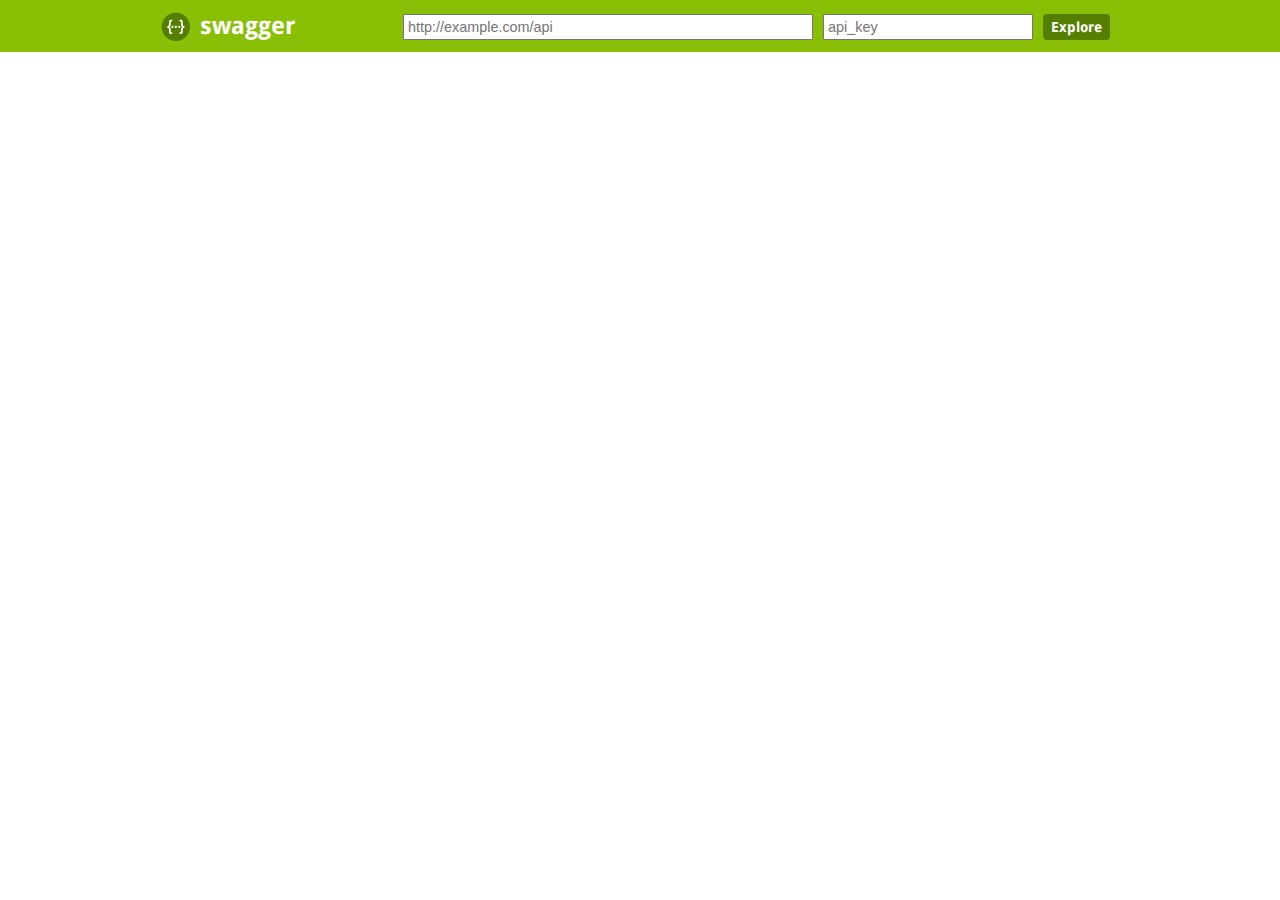
<file: taotao-modules/user-pojo/src/main/resources/swagger/index.html>
<!DOCTYPE html>
<html>
<head>
  <meta charset="UTF-8">
  <title>Swagger UI</title>
  <link rel="icon" type="image/png" href="images/favicon-32x32.png" sizes="32x32" />
  <link rel="icon" type="image/png" href="images/favicon-16x16.png" sizes="16x16" />
  <link href='css/typography.css' media='screen' rel='stylesheet' type='text/css'/>
  <link href='css/reset.css' media='screen' rel='stylesheet' type='text/css'/>
  <link href='css/screen.css' media='screen' rel='stylesheet' type='text/css'/>
  <link href='css/reset.css' media='print' rel='stylesheet' type='text/css'/>
  <link href='css/print.css' media='print' rel='stylesheet' type='text/css'/>
  <script src='lib/jquery-1.8.0.min.js' type='text/javascript'></script>
  <script src='lib/jquery.slideto.min.js' type='text/javascript'></script>
  <script src='lib/jquery.wiggle.min.js' type='text/javascript'></script>
  <script src='lib/jquery.ba-bbq.min.js' type='text/javascript'></script>
  <script src='lib/handlebars-2.0.0.js' type='text/javascript'></script>
  <script src='lib/underscore-min.js' type='text/javascript'></script>
  <script src='lib/backbone-min.js' type='text/javascript'></script>
  <script src='swagger-ui.js' type='text/javascript'></script>
  <script src='lib/highlight.7.3.pack.js' type='text/javascript'></script>
  <script src='lib/marked.js' type='text/javascript'></script>
  <script src='lib/swagger-oauth.js' type='text/javascript'></script>

  <!-- Some basic translations -->
  <!-- <script src='lang/translator.js' type='text/javascript'></script> -->
  <!-- <script src='lang/ru.js' type='text/javascript'></script> -->
  <!-- <script src='lang/en.js' type='text/javascript'></script> -->

  <script type="text/javascript">
    $(function () {
      var url = window.location.search.match(/url=([^&]+)/);
      if (url && url.length > 1) {
        url = decodeURIComponent(url[1]);
      } else {
    	url: "/api-docs",  
      }

      // Pre load translate...
      if(window.SwaggerTranslator) {
        window.SwaggerTranslator.translate();
      }
      window.swaggerUi = new SwaggerUi({
        url: url,
        dom_id: "swagger-ui-container",
        supportedSubmitMethods: ['get', 'post', 'put', 'delete', 'patch'],
        onComplete: function(swaggerApi, swaggerUi){
          if(typeof initOAuth == "function") {
            initOAuth({
              clientId: "your-client-id",
              clientSecret: "your-client-secret",
              realm: "your-realms",
              appName: "your-app-name", 
              scopeSeparator: ","
            });
          }

          if(window.SwaggerTranslator) {
            window.SwaggerTranslator.translate();
          }

          $('pre code').each(function(i, e) {
            hljs.highlightBlock(e)
          });

          addApiKeyAuthorization();
        },
        onFailure: function(data) {
          log("Unable to Load SwaggerUI");
        },
        docExpansion: "none",
        apisSorter: "alpha",
        showRequestHeaders: false
      });

      function addApiKeyAuthorization(){
        var key = encodeURIComponent($('#input_apiKey')[0].value);
        if(key && key.trim() != "") {
            var apiKeyAuth = new SwaggerClient.ApiKeyAuthorization("api_key", key, "query");
            window.swaggerUi.api.clientAuthorizations.add("api_key", apiKeyAuth);
            log("added key " + key);
        }
      }

      $('#input_apiKey').change(addApiKeyAuthorization);

      // if you have an apiKey you would like to pre-populate on the page for demonstration purposes...
      /*
        var apiKey = "myApiKeyXXXX123456789";
        $('#input_apiKey').val(apiKey);
      */

      window.swaggerUi.load();

      function log() {
        if ('console' in window) {
          console.log.apply(console, arguments);
        }
      }
  });
  </script>
</head>

<body class="swagger-section">
<div id='header'>
  <div class="swagger-ui-wrap">
    <a id="logo" href="http://swagger.io">swagger</a>
    <form id='api_selector'>
      <div class='input'><input placeholder="http://example.com/api" id="input_baseUrl" name="baseUrl" type="text"/></div>
      <div class='input'><input placeholder="api_key" id="input_apiKey" name="apiKey" type="text"/></div>
      <div class='input'><a id="explore" href="#" data-sw-translate>Explore</a></div>
    </form>
  </div>
</div>

<div id="message-bar" class="swagger-ui-wrap" data-sw-translate>&nbsp;</div>
<div id="swagger-ui-container" class="swagger-ui-wrap"></div>
</body>
</html>
</file>
<file: taotao-modules/user-pojo/src/main/resources/swagger/css/typography.css>
/* droid-sans-regular - latin */
@font-face {
  font-family: 'Droid Sans';
  font-style: normal;
  font-weight: 400;
  src: url('../fonts/droid-sans-v6-latin-regular.eot'); /* IE9 Compat Modes */
  src: local('Droid Sans'), local('DroidSans'),
       url('../fonts/droid-sans-v6-latin-regular.eot?#iefix') format('embedded-opentype'), /* IE6-IE8 */
       url('../fonts/droid-sans-v6-latin-regular.woff2') format('woff2'), /* Super Modern Browsers */
       url('../fonts/droid-sans-v6-latin-regular.woff') format('woff'), /* Modern Browsers */
       url('../fonts/droid-sans-v6-latin-regular.ttf') format('truetype'), /* Safari, Android, iOS */
       url('../fonts/droid-sans-v6-latin-regular.svg#DroidSans') format('svg'); /* Legacy iOS */
}
/* droid-sans-700 - latin */
@font-face {
  font-family: 'Droid Sans';
  font-style: normal;
  font-weight: 700;
  src: url('../fonts/droid-sans-v6-latin-700.eot'); /* IE9 Compat Modes */
  src: local('Droid Sans Bold'), local('DroidSans-Bold'),
       url('../fonts/droid-sans-v6-latin-700.eot?#iefix') format('embedded-opentype'), /* IE6-IE8 */
       url('../fonts/droid-sans-v6-latin-700.woff2') format('woff2'), /* Super Modern Browsers */
       url('../fonts/droid-sans-v6-latin-700.woff') format('woff'), /* Modern Browsers */
       url('../fonts/droid-sans-v6-latin-700.ttf') format('truetype'), /* Safari, Android, iOS */
       url('../fonts/droid-sans-v6-latin-700.svg#DroidSans') format('svg'); /* Legacy iOS */
}
</file>
<file: taotao-modules/user-pojo/src/main/resources/swagger/css/screen.css>
/* Original style from softwaremaniacs.org (c) Ivan Sagalaev <Maniac@SoftwareManiacs.Org> */
.swagger-section pre code {
  display: block;
  padding: 0.5em;
  background: #F0F0F0;
}
.swagger-section pre code,
.swagger-section pre .subst,
.swagger-section pre .tag .title,
.swagger-section pre .lisp .title,
.swagger-section pre .clojure .built_in,
.swagger-section pre .nginx .title {
  color: black;
}
.swagger-section pre .string,
.swagger-section pre .title,
.swagger-section pre .constant,
.swagger-section pre .parent,
.swagger-section pre .tag .value,
.swagger-section pre .rules .value,
.swagger-section pre .rules .value .number,
.swagger-section pre .preprocessor,
.swagger-section pre .ruby .symbol,
.swagger-section pre .ruby .symbol .string,
.swagger-section pre .aggregate,
.swagger-section pre .template_tag,
.swagger-section pre .django .variable,
.swagger-section pre .smalltalk .class,
.swagger-section pre .addition,
.swagger-section pre .flow,
.swagger-section pre .stream,
.swagger-section pre .bash .variable,
.swagger-section pre .apache .tag,
.swagger-section pre .apache .cbracket,
.swagger-section pre .tex .command,
.swagger-section pre .tex .special,
.swagger-section pre .erlang_repl .function_or_atom,
.swagger-section pre .markdown .header {
  color: #800;
}
.swagger-section pre .comment,
.swagger-section pre .annotation,
.swagger-section pre .template_comment,
.swagger-section pre .diff .header,
.swagger-section pre .chunk,
.swagger-section pre .markdown .blockquote {
  color: #888;
}
.swagger-section pre .number,
.swagger-section pre .date,
.swagger-section pre .regexp,
.swagger-section pre .literal,
.swagger-section pre .smalltalk .symbol,
.swagger-section pre .smalltalk .char,
.swagger-section pre .go .constant,
.swagger-section pre .change,
.swagger-section pre .markdown .bullet,
.swagger-section pre .markdown .link_url {
  color: #080;
}
.swagger-section pre .label,
.swagger-section pre .javadoc,
.swagger-section pre .ruby .string,
.swagger-section pre .decorator,
.swagger-section pre .filter .argument,
.swagger-section pre .localvars,
.swagger-section pre .array,
.swagger-section pre .attr_selector,
.swagger-section pre .important,
.swagger-section pre .pseudo,
.swagger-section pre .pi,
.swagger-section pre .doctype,
.swagger-section pre .deletion,
.swagger-section pre .envvar,
.swagger-section pre .shebang,
.swagger-section pre .apache .sqbracket,
.swagger-section pre .nginx .built_in,
.swagger-section pre .tex .formula,
.swagger-section pre .erlang_repl .reserved,
.swagger-section pre .prompt,
.swagger-section pre .markdown .link_label,
.swagger-section pre .vhdl .attribute,
.swagger-section pre .clojure .attribute,
.swagger-section pre .coffeescript .property {
  color: #8888ff;
}
.swagger-section pre .keyword,
.swagger-section pre .id,
.swagger-section pre .phpdoc,
.swagger-section pre .title,
.swagger-section pre .built_in,
.swagger-section pre .aggregate,
.swagger-section pre .css .tag,
.swagger-section pre .javadoctag,
.swagger-section pre .phpdoc,
.swagger-section pre .yardoctag,
.swagger-section pre .smalltalk .class,
.swagger-section pre .winutils,
.swagger-section pre .bash .variable,
.swagger-section pre .apache .tag,
.swagger-section pre .go .typename,
.swagger-section pre .tex .command,
.swagger-section pre .markdown .strong,
.swagger-section pre .request,
.swagger-section pre .status {
  font-weight: bold;
}
.swagger-section pre .markdown .emphasis {
  font-style: italic;
}
.swagger-section pre .nginx .built_in {
  font-weight: normal;
}
.swagger-section pre .coffeescript .javascript,
.swagger-section pre .javascript .xml,
.swagger-section pre .tex .formula,
.swagger-section pre .xml .javascript,
.swagger-section pre .xml .vbscript,
.swagger-section pre .xml .css,
.swagger-section pre .xml .cdata {
  opacity: 0.5;
}
.swagger-section .swagger-ui-wrap {
  line-height: 1;
  font-family: "Droid Sans", sans-serif;
  max-width: 960px;
  margin-left: auto;
  margin-right: auto;
}
.swagger-section .swagger-ui-wrap b,
.swagger-section .swagger-ui-wrap strong {
  font-family: "Droid Sans", sans-serif;
  font-weight: bold;
}
.swagger-section .swagger-ui-wrap q,
.swagger-section .swagger-ui-wrap blockquote {
  quotes: none;
}
.swagger-section .swagger-ui-wrap p {
  line-height: 1.4em;
  padding: 0 0 10px;
  color: #333333;
}
.swagger-section .swagger-ui-wrap q:before,
.swagger-section .swagger-ui-wrap q:after,
.swagger-section .swagger-ui-wrap blockquote:before,
.swagger-section .swagger-ui-wrap blockquote:after {
  content: none;
}
.swagger-section .swagger-ui-wrap .heading_with_menu h1,
.swagger-section .swagger-ui-wrap .heading_with_menu h2,
.swagger-section .swagger-ui-wrap .heading_with_menu h3,
.swagger-section .swagger-ui-wrap .heading_with_menu h4,
.swagger-section .swagger-ui-wrap .heading_with_menu h5,
.swagger-section .swagger-ui-wrap .heading_with_menu h6 {
  display: block;
  clear: none;
  float: left;
  -moz-box-sizing: border-box;
  -webkit-box-sizing: border-box;
  -ms-box-sizing: border-box;
  box-sizing: border-box;
  width: 60%;
}
.swagger-section .swagger-ui-wrap table {
  border-collapse: collapse;
  border-spacing: 0;
}
.swagger-section .swagger-ui-wrap table thead tr th {
  padding: 5px;
  font-size: 0.9em;
  color: #666666;
  border-bottom: 1px solid #999999;
}
.swagger-section .swagger-ui-wrap table tbody tr:last-child td {
  border-bottom: none;
}
.swagger-section .swagger-ui-wrap table tbody tr.offset {
  background-color: #f0f0f0;
}
.swagger-section .swagger-ui-wrap table tbody tr td {
  padding: 6px;
  font-size: 0.9em;
  border-bottom: 1px solid #cccccc;
  vertical-align: top;
  line-height: 1.3em;
}
.swagger-section .swagger-ui-wrap ol {
  margin: 0px 0 10px;
  padding: 0 0 0 18px;
  list-style-type: decimal;
}
.swagger-section .swagger-ui-wrap ol li {
  padding: 5px 0px;
  font-size: 0.9em;
  color: #333333;
}
.swagger-section .swagger-ui-wrap ol,
.swagger-section .swagger-ui-wrap ul {
  list-style: none;
}
.swagger-section .swagger-ui-wrap h1 a,
.swagger-section .swagger-ui-wrap h2 a,
.swagger-section .swagger-ui-wrap h3 a,
.swagger-section .swagger-ui-wrap h4 a,
.swagger-section .swagger-ui-wrap h5 a,
.swagger-section .swagger-ui-wrap h6 a {
  text-decoration: none;
}
.swagger-section .swagger-ui-wrap h1 a:hover,
.swagger-section .swagger-ui-wrap h2 a:hover,
.swagger-section .swagger-ui-wrap h3 a:hover,
.swagger-section .swagger-ui-wrap h4 a:hover,
.swagger-section .swagger-ui-wrap h5 a:hover,
.swagger-section .swagger-ui-wrap h6 a:hover {
  text-decoration: underline;
}
.swagger-section .swagger-ui-wrap h1 span.divider,
.swagger-section .swagger-ui-wrap h2 span.divider,
.swagger-section .swagger-ui-wrap h3 span.divider,
.swagger-section .swagger-ui-wrap h4 span.divider,
.swagger-section .swagger-ui-wrap h5 span.divider,
.swagger-section .swagger-ui-wrap h6 span.divider {
  color: #aaaaaa;
}
.swagger-section .swagger-ui-wrap a {
  color: #547f00;
}
.swagger-section .swagger-ui-wrap a img {
  border: none;
}
.swagger-section .swagger-ui-wrap article,
.swagger-section .swagger-ui-wrap aside,
.swagger-section .swagger-ui-wrap details,
.swagger-section .swagger-ui-wrap figcaption,
.swagger-section .swagger-ui-wrap figure,
.swagger-section .swagger-ui-wrap footer,
.swagger-section .swagger-ui-wrap header,
.swagger-section .swagger-ui-wrap hgroup,
.swagger-section .swagger-ui-wrap menu,
.swagger-section .swagger-ui-wrap nav,
.swagger-section .swagger-ui-wrap section,
.swagger-section .swagger-ui-wrap summary {
  display: block;
}
.swagger-section .swagger-ui-wrap pre {
  font-family: "Anonymous Pro", "Menlo", "Consolas", "Bitstream Vera Sans Mono", "Courier New", monospace;
  background-color: #fcf6db;
  border: 1px solid #e5e0c6;
  padding: 10px;
}
.swagger-section .swagger-ui-wrap pre code {
  line-height: 1.6em;
  background: none;
}
.swagger-section .swagger-ui-wrap .content > .content-type > div > label {
  clear: both;
  display: block;
  color: #0F6AB4;
  font-size: 1.1em;
  margin: 0;
  padding: 15px 0 5px;
}
.swagger-section .swagger-ui-wrap .content pre {
  font-size: 12px;
  margin-top: 5px;
  padding: 5px;
}
.swagger-section .swagger-ui-wrap .icon-btn {
  cursor: pointer;
}
.swagger-section .swagger-ui-wrap .info_title {
  padding-bottom: 10px;
  font-weight: bold;
  font-size: 25px;
}
.swagger-section .swagger-ui-wrap .footer {
  margin-top: 20px;
}
.swagger-section .swagger-ui-wrap p.big,
.swagger-section .swagger-ui-wrap div.big p {
  font-size: 1em;
  margin-bottom: 10px;
}
.swagger-section .swagger-ui-wrap form.fullwidth ol li.string input,
.swagger-section .swagger-ui-wrap form.fullwidth ol li.url input,
.swagger-section .swagger-ui-wrap form.fullwidth ol li.text textarea,
.swagger-section .swagger-ui-wrap form.fullwidth ol li.numeric input {
  width: 500px !important;
}
.swagger-section .swagger-ui-wrap .info_license {
  padding-bottom: 5px;
}
.swagger-section .swagger-ui-wrap .info_tos {
  padding-bottom: 5px;
}
.swagger-section .swagger-ui-wrap .message-fail {
  color: #cc0000;
}
.swagger-section .swagger-ui-wrap .info_url {
  padding-bottom: 5px;
}
.swagger-section .swagger-ui-wrap .info_email {
  padding-bottom: 5px;
}
.swagger-section .swagger-ui-wrap .info_name {
  padding-bottom: 5px;
}
.swagger-section .swagger-ui-wrap .info_description {
  padding-bottom: 10px;
  font-size: 15px;
}
.swagger-section .swagger-ui-wrap .markdown ol li,
.swagger-section .swagger-ui-wrap .markdown ul li {
  padding: 3px 0px;
  line-height: 1.4em;
  color: #333333;
}
.swagger-section .swagger-ui-wrap form.formtastic fieldset.inputs ol li.string input,
.swagger-section .swagger-ui-wrap form.formtastic fieldset.inputs ol li.url input,
.swagger-section .swagger-ui-wrap form.formtastic fieldset.inputs ol li.numeric input {
  display: block;
  padding: 4px;
  width: auto;
  clear: both;
}
.swagger-section .swagger-ui-wrap form.formtastic fieldset.inputs ol li.string input.title,
.swagger-section .swagger-ui-wrap form.formtastic fieldset.inputs ol li.url input.title,
.swagger-section .swagger-ui-wrap form.formtastic fieldset.inputs ol li.numeric input.title {
  font-size: 1.3em;
}
.swagger-section .swagger-ui-wrap table.fullwidth {
  width: 100%;
}
.swagger-section .swagger-ui-wrap .model-signature {
  font-family: "Droid Sans", sans-serif;
  font-size: 1em;
  line-height: 1.5em;
}
.swagger-section .swagger-ui-wrap .model-signature .signature-nav a {
  text-decoration: none;
  color: #AAA;
}
.swagger-section .swagger-ui-wrap .model-signature .signature-nav a:hover {
  text-decoration: underline;
  color: black;
}
.swagger-section .swagger-ui-wrap .model-signature .signature-nav .selected {
  color: black;
  text-decoration: none;
}
.swagger-section .swagger-ui-wrap .model-signature .propType {
  color: #5555aa;
}
.swagger-section .swagger-ui-wrap .model-signature pre:hover {
  background-color: #ffffdd;
}
.swagger-section .swagger-ui-wrap .model-signature pre {
  font-size: .85em;
  line-height: 1.2em;
  overflow: auto;
  max-height: 200px;
  cursor: pointer;
}
.swagger-section .swagger-ui-wrap .model-signature ul.signature-nav {
  display: block;
  margin: 0;
  padding: 0;
}
.swagger-section .swagger-ui-wrap .model-signature ul.signature-nav li:last-child {
  padding-right: 0;
  border-right: none;
}
.swagger-section .swagger-ui-wrap .model-signature ul.signature-nav li {
  float: left;
  margin: 0 5px 5px 0;
  padding: 2px 5px 2px 0;
  border-right: 1px solid #ddd;
}
.swagger-section .swagger-ui-wrap .model-signature .propOpt {
  color: #555;
}
.swagger-section .swagger-ui-wrap .model-signature .snippet small {
  font-size: 0.75em;
}
.swagger-section .swagger-ui-wrap .model-signature .propOptKey {
  font-style: italic;
}
.swagger-section .swagger-ui-wrap .model-signature .description .strong {
  font-weight: bold;
  color: #000;
  font-size: .9em;
}
.swagger-section .swagger-ui-wrap .model-signature .description div {
  font-size: 0.9em;
  line-height: 1.5em;
  margin-left: 1em;
}
.swagger-section .swagger-ui-wrap .model-signature .description .stronger {
  font-weight: bold;
  color: #000;
}
.swagger-section .swagger-ui-wrap .model-signature .description .propWrap .optionsWrapper {
  border-spacing: 0;
  position: absolute;
  background-color: #ffffff;
  border: 1px solid #bbbbbb;
  display: none;
  font-size: 11px;
  max-width: 400px;
  line-height: 30px;
  color: black;
  padding: 5px;
  margin-left: 10px;
}
.swagger-section .swagger-ui-wrap .model-signature .description .propWrap .optionsWrapper th {
  text-align: center;
  background-color: #eeeeee;
  border: 1px solid #bbbbbb;
  font-size: 11px;
  color: #666666;
  font-weight: bold;
  padding: 5px;
  line-height: 15px;
}
.swagger-section .swagger-ui-wrap .model-signature .description .propWrap .optionsWrapper .optionName {
  font-weight: bold;
}
.swagger-section .swagger-ui-wrap .model-signature .description .propDesc.markdown > p:first-child,
.swagger-section .swagger-ui-wrap .model-signature .description .propDesc.markdown > p:last-child {
  display: inline;
}
.swagger-section .swagger-ui-wrap .model-signature .description .propDesc.markdown > p:not(:first-child):before {
  display: block;
  content: '';
}
.swagger-section .swagger-ui-wrap .model-signature .description span:last-of-type.propDesc.markdown > p:only-child {
  margin-right: -3px;
}
.swagger-section .swagger-ui-wrap .model-signature .propName {
  font-weight: bold;
}
.swagger-section .swagger-ui-wrap .model-signature .signature-container {
  clear: both;
}
.swagger-section .swagger-ui-wrap .body-textarea {
  width: 300px;
  height: 100px;
  border: 1px solid #aaa;
}
.swagger-section .swagger-ui-wrap .markdown p code,
.swagger-section .swagger-ui-wrap .markdown li code {
  font-family: "Anonymous Pro", "Menlo", "Consolas", "Bitstream Vera Sans Mono", "Courier New", monospace;
  background-color: #f0f0f0;
  color: black;
  padding: 1px 3px;
}
.swagger-section .swagger-ui-wrap .required {
  font-weight: bold;
}
.swagger-section .swagger-ui-wrap input.parameter {
  width: 300px;
  border: 1px solid #aaa;
}
.swagger-section .swagger-ui-wrap h1 {
  color: black;
  font-size: 1.5em;
  line-height: 1.3em;
  padding: 10px 0 10px 0;
  font-family: "Droid Sans", sans-serif;
  font-weight: bold;
}
.swagger-section .swagger-ui-wrap .heading_with_menu {
  float: none;
  clear: both;
  overflow: hidden;
  display: block;
}
.swagger-section .swagger-ui-wrap .heading_with_menu ul {
  display: block;
  clear: none;
  float: right;
  -moz-box-sizing: border-box;
  -webkit-box-sizing: border-box;
  -ms-box-sizing: border-box;
  box-sizing: border-box;
  margin-top: 10px;
}
.swagger-section .swagger-ui-wrap h2 {
  color: black;
  font-size: 1.3em;
  padding: 10px 0 10px 0;
}
.swagger-section .swagger-ui-wrap h2 a {
  color: black;
}
.swagger-section .swagger-ui-wrap h2 span.sub {
  font-size: 0.7em;
  color: #999999;
  font-style: italic;
}
.swagger-section .swagger-ui-wrap h2 span.sub a {
  color: #777777;
}
.swagger-section .swagger-ui-wrap span.weak {
  color: #666666;
}
.swagger-section .swagger-ui-wrap .message-success {
  color: #89BF04;
}
.swagger-section .swagger-ui-wrap caption,
.swagger-section .swagger-ui-wrap th,
.swagger-section .swagger-ui-wrap td {
  text-align: left;
  font-weight: normal;
  vertical-align: middle;
}
.swagger-section .swagger-ui-wrap .code {
  font-family: "Anonymous Pro", "Menlo", "Consolas", "Bitstream Vera Sans Mono", "Courier New", monospace;
}
.swagger-section .swagger-ui-wrap form.formtastic fieldset.inputs ol li.text textarea {
  font-family: "Droid Sans", sans-serif;
  height: 250px;
  padding: 4px;
  display: block;
  clear: both;
}
.swagger-section .swagger-ui-wrap form.formtastic fieldset.inputs ol li.select select {
  display: block;
  clear: both;
}
.swagger-section .swagger-ui-wrap form.formtastic fieldset.inputs ol li.boolean {
  float: none;
  clear: both;
  overflow: hidden;
  display: block;
}
.swagger-section .swagger-ui-wrap form.formtastic fieldset.inputs ol li.boolean label {
  display: block;
  float: left;
  clear: none;
  margin: 0;
  padding: 0;
}
.swagger-section .swagger-ui-wrap form.formtastic fieldset.inputs ol li.boolean input {
  display: block;
  float: left;
  clear: none;
  margin: 0 5px 0 0;
}
.swagger-section .swagger-ui-wrap form.formtastic fieldset.inputs ol li.required label {
  color: black;
}
.swagger-section .swagger-ui-wrap form.formtastic fieldset.inputs ol li label {
  display: block;
  clear: both;
  width: auto;
  padding: 0 0 3px;
  color: #666666;
}
.swagger-section .swagger-ui-wrap form.formtastic fieldset.inputs ol li label abbr {
  padding-left: 3px;
  color: #888888;
}
.swagger-section .swagger-ui-wrap form.formtastic fieldset.inputs ol li p.inline-hints {
  margin-left: 0;
  font-style: italic;
  font-size: 0.9em;
  margin: 0;
}
.swagger-section .swagger-ui-wrap form.formtastic fieldset.buttons {
  margin: 0;
  padding: 0;
}
.swagger-section .swagger-ui-wrap span.blank,
.swagger-section .swagger-ui-wrap span.empty {
  color: #888888;
  font-style: italic;
}
.swagger-section .swagger-ui-wrap .markdown h3 {
  color: #547f00;
}
.swagger-section .swagger-ui-wrap .markdown h4 {
  color: #666666;
}
.swagger-section .swagger-ui-wrap .markdown pre {
  font-family: "Anonymous Pro", "Menlo", "Consolas", "Bitstream Vera Sans Mono", "Courier New", monospace;
  background-color: #fcf6db;
  border: 1px solid #e5e0c6;
  padding: 10px;
  margin: 0 0 10px 0;
}
.swagger-section .swagger-ui-wrap .markdown pre code {
  line-height: 1.6em;
}
.swagger-section .swagger-ui-wrap div.gist {
  margin: 20px 0 25px 0 !important;
}
.swagger-section .swagger-ui-wrap ul#resources {
  font-family: "Droid Sans", sans-serif;
  font-size: 0.9em;
}
.swagger-section .swagger-ui-wrap ul#resources li.resource {
  border-bottom: 1px solid #dddddd;
}
.swagger-section .swagger-ui-wrap ul#resources li.resource:hover div.heading h2 a,
.swagger-section .swagger-ui-wrap ul#resources li.resource.active div.heading h2 a {
  color: black;
}
.swagger-section .swagger-ui-wrap ul#resources li.resource:hover div.heading ul.options li a,
.swagger-section .swagger-ui-wrap ul#resources li.resource.active div.heading ul.options li a {
  color: #555555;
}
.swagger-section .swagger-ui-wrap ul#resources li.resource:last-child {
  border-bottom: none;
}
.swagger-section .swagger-ui-wrap ul#resources li.resource div.heading {
  border: 1px solid transparent;
  float: none;
  clear: both;
  overflow: hidden;
  display: block;
}
.swagger-section .swagger-ui-wrap ul#resources li.resource div.heading ul.options {
  overflow: hidden;
  padding: 0;
  display: block;
  clear: none;
  float: right;
  margin: 14px 10px 0 0;
}
.swagger-section .swagger-ui-wrap ul#resources li.resource div.heading ul.options li {
  float: left;
  clear: none;
  margin: 0;
  padding: 2px 10px;
  border-right: 1px solid #dddddd;
  color: #666666;
  font-size: 0.9em;
}
.swagger-section .swagger-ui-wrap ul#resources li.resource div.heading ul.options li a {
  color: #aaaaaa;
  text-decoration: none;
}
.swagger-section .swagger-ui-wrap ul#resources li.resource div.heading ul.options li a:hover {
  text-decoration: underline;
  color: black;
}
.swagger-section .swagger-ui-wrap ul#resources li.resource div.heading ul.options li a:hover,
.swagger-section .swagger-ui-wrap ul#resources li.resource div.heading ul.options li a:active,
.swagger-section .swagger-ui-wrap ul#resources li.resource div.heading ul.options li a.active {
  text-decoration: underline;
}
.swagger-section .swagger-ui-wrap ul#resources li.resource div.heading ul.options li:first-child,
.swagger-section .swagger-ui-wrap ul#resources li.resource div.heading ul.options li.first {
  padding-left: 0;
}
.swagger-section .swagger-ui-wrap ul#resources li.resource div.heading ul.options li:last-child,
.swagger-section .swagger-ui-wrap ul#resources li.resource div.heading ul.options li.last {
  padding-right: 0;
  border-right: none;
}
.swagger-section .swagger-ui-wrap ul#resources li.resource div.heading ul.options:first-child,
.swagger-section .swagger-ui-wrap ul#resources li.resource div.heading ul.options.first {
  padding-left: 0;
}
.swagger-section .swagger-ui-wrap ul#resources li.resource div.heading h2 {
  color: #999999;
  padding-left: 0;
  display: block;
  clear: none;
  float: left;
  font-family: "Droid Sans", sans-serif;
  font-weight: bold;
}
.swagger-section .swagger-ui-wrap ul#resources li.resource div.heading h2 a {
  color: #999999;
}
.swagger-section .swagger-ui-wrap ul#resources li.resource div.heading h2 a:hover {
  color: black;
}
.swagger-section .swagger-ui-wrap ul#resources li.resource ul.endpoints li.endpoint ul.operations li.operation {
  float: none;
  clear: both;
  overflow: hidden;
  display: block;
  margin: 0 0 10px;
  padding: 0;
}
.swagger-section .swagger-ui-wrap ul#resources li.resource ul.endpoints li.endpoint ul.operations li.operation div.heading {
  float: none;
  clear: both;
  overflow: hidden;
  display: block;
  margin: 0;
  padding: 0;
}
.swagger-section .swagger-ui-wrap ul#resources li.resource ul.endpoints li.endpoint ul.operations li.operation div.heading h3 {
  display: block;
  clear: none;
  float: left;
  width: auto;
  margin: 0;
  padding: 0;
  line-height: 1.1em;
  color: black;
}
.swagger-section .swagger-ui-wrap ul#resources li.resource ul.endpoints li.endpoint ul.operations li.operation div.heading h3 span.path {
  padding-left: 10px;
}
.swagger-section .swagger-ui-wrap ul#resources li.resource ul.endpoints li.endpoint ul.operations li.operation div.heading h3 span.path a {
  color: black;
  text-decoration: none;
}
.swagger-section .swagger-ui-wrap ul#resources li.resource ul.endpoints li.endpoint ul.operations li.operation div.heading h3 span.path a:hover {
  text-decoration: underline;
}
.swagger-section .swagger-ui-wrap ul#resources li.resource ul.endpoints li.endpoint ul.operations li.operation div.heading h3 span.http_method a {
  text-transform: uppercase;
  text-decoration: none;
  color: white;
  display: inline-block;
  width: 50px;
  font-size: 0.7em;
  text-align: center;
  padding: 7px 0 4px;
  -moz-border-radius: 2px;
  -webkit-border-radius: 2px;
  -o-border-radius: 2px;
  -ms-border-radius: 2px;
  -khtml-border-radius: 2px;
  border-radius: 2px;
}
.swagger-section .swagger-ui-wrap ul#resources li.resource ul.endpoints li.endpoint ul.operations li.operation div.heading h3 span {
  margin: 0;
  padding: 0;
}
.swagger-section .swagger-ui-wrap ul#resources li.resource ul.endpoints li.endpoint ul.operations li.operation div.heading ul.options {
  overflow: hidden;
  padding: 0;
  display: block;
  clear: none;
  float: right;
  margin: 6px 10px 0 0;
}
.swagger-section .swagger-ui-wrap ul#resources li.resource ul.endpoints li.endpoint ul.operations li.operation div.heading ul.options li {
  float: left;
  clear: none;
  margin: 0;
  padding: 2px 10px;
  font-size: 0.9em;
}
.swagger-section .swagger-ui-wrap ul#resources li.resource ul.endpoints li.endpoint ul.operations li.operation div.heading ul.options li a {
  text-decoration: none;
}
.swagger-section .swagger-ui-wrap ul#resources li.resource ul.endpoints li.endpoint ul.operations li.operation div.heading ul.options li.access {
  color: black;
}
.swagger-section .swagger-ui-wrap ul#resources li.resource ul.endpoints li.endpoint ul.operations li.operation div.content {
  border-top: none;
  padding: 10px;
  -moz-border-radius-bottomleft: 6px;
  -webkit-border-bottom-left-radius: 6px;
  -o-border-bottom-left-radius: 6px;
  -ms-border-bottom-left-radius: 6px;
  -khtml-border-bottom-left-radius: 6px;
  border-bottom-left-radius: 6px;
  -moz-border-radius-bottomright: 6px;
  -webkit-border-bottom-right-radius: 6px;
  -o-border-bottom-right-radius: 6px;
  -ms-border-bottom-right-radius: 6px;
  -khtml-border-bottom-right-radius: 6px;
  border-bottom-right-radius: 6px;
  margin: 0 0 20px;
}
.swagger-section .swagger-ui-wrap ul#resources li.resource ul.endpoints li.endpoint ul.operations li.operation div.content h4 {
  font-size: 1.1em;
  margin: 0;
  padding: 15px 0 5px;
}
.swagger-section .swagger-ui-wrap ul#resources li.resource ul.endpoints li.endpoint ul.operations li.operation div.content div.sandbox_header {
  float: none;
  clear: both;
  overflow: hidden;
  display: block;
}
.swagger-section .swagger-ui-wrap ul#resources li.resource ul.endpoints li.endpoint ul.operations li.operation div.content div.sandbox_header a {
  padding: 4px 0 0 10px;
  display: inline-block;
  font-size: 0.9em;
}
.swagger-section .swagger-ui-wrap ul#resources li.resource ul.endpoints li.endpoint ul.operations li.operation div.content div.sandbox_header input.submit {
  display: block;
  clear: none;
  float: left;
  padding: 6px 8px;
}
.swagger-section .swagger-ui-wrap ul#resources li.resource ul.endpoints li.endpoint ul.operations li.operation div.content div.sandbox_header span.response_throbber {
  background-image: url('../images/throbber.gif');
  width: 128px;
  height: 16px;
  display: block;
  clear: none;
  float: right;
}
.swagger-section .swagger-ui-wrap ul#resources li.resource ul.endpoints li.endpoint ul.operations li.operation div.content form input[type='text'].error {
  outline: 2px solid black;
  outline-color: #cc0000;
}
.swagger-section .swagger-ui-wrap ul#resources li.resource ul.endpoints li.endpoint ul.operations li.operation div.content div.response div.block pre {
  font-family: "Anonymous Pro", "Menlo", "Consolas", "Bitstream Vera Sans Mono", "Courier New", monospace;
  padding: 10px;
  font-size: 0.9em;
  max-height: 400px;
  overflow-y: auto;
}
.swagger-section .swagger-ui-wrap ul#resources li.resource ul.endpoints li.endpoint ul.operations li.operation.put div.heading {
  background-color: #f9f2e9;
  border: 1px solid #f0e0ca;
}
.swagger-section .swagger-ui-wrap ul#resources li.resource ul.endpoints li.endpoint ul.operations li.operation.put div.heading h3 span.http_method a {
  background-color: #c5862b;
}
.swagger-section .swagger-ui-wrap ul#resources li.resource ul.endpoints li.endpoint ul.operations li.operation.put div.heading ul.options li {
  border-right: 1px solid #dddddd;
  border-right-color: #f0e0ca;
  color: #c5862b;
}
.swagger-section .swagger-ui-wrap ul#resources li.resource ul.endpoints li.endpoint ul.operations li.operation.put div.heading ul.options li a {
  color: #c5862b;
}
.swagger-section .swagger-ui-wrap ul#resources li.resource ul.endpoints li.endpoint ul.operations li.operation.put div.content {
  background-color: #faf5ee;
  border: 1px solid #f0e0ca;
}
.swagger-section .swagger-ui-wrap ul#resources li.resource ul.endpoints li.endpoint ul.operations li.operation.put div.content h4 {
  color: #c5862b;
}
.swagger-section .swagger-ui-wrap ul#resources li.resource ul.endpoints li.endpoint ul.operations li.operation.put div.content div.sandbox_header a {
  color: #dcb67f;
}
.swagger-section .swagger-ui-wrap ul#resources li.resource ul.endpoints li.endpoint ul.operations li.operation.head div.heading {
  background-color: #fcffcd;
  border: 1px solid black;
  border-color: #ffd20f;
}
.swagger-section .swagger-ui-wrap ul#resources li.resource ul.endpoints li.endpoint ul.operations li.operation.head div.heading h3 span.http_method a {
  text-transform: uppercase;
  background-color: #ffd20f;
}
.swagger-section .swagger-ui-wrap ul#resources li.resource ul.endpoints li.endpoint ul.operations li.operation.head div.heading ul.options li {
  border-right: 1px solid #dddddd;
  border-right-color: #ffd20f;
  color: #ffd20f;
}
.swagger-section .swagger-ui-wrap ul#resources li.resource ul.endpoints li.endpoint ul.operations li.operation.head div.heading ul.options li a {
  color: #ffd20f;
}
.swagger-section .swagger-ui-wrap ul#resources li.resource ul.endpoints li.endpoint ul.operations li.operation.head div.content {
  background-color: #fcffcd;
  border: 1px solid black;
  border-color: #ffd20f;
}
.swagger-section .swagger-ui-wrap ul#resources li.resource ul.endpoints li.endpoint ul.operations li.operation.head div.content h4 {
  color: #ffd20f;
}
.swagger-section .swagger-ui-wrap ul#resources li.resource ul.endpoints li.endpoint ul.operations li.operation.head div.content div.sandbox_header a {
  color: #6fc992;
}
.swagger-section .swagger-ui-wrap ul#resources li.resource ul.endpoints li.endpoint ul.operations li.operation.delete div.heading {
  background-color: #f5e8e8;
  border: 1px solid #e8c6c7;
}
.swagger-section .swagger-ui-wrap ul#resources li.resource ul.endpoints li.endpoint ul.operations li.operation.delete div.heading h3 span.http_method a {
  text-transform: uppercase;
  background-color: #a41e22;
}
.swagger-section .swagger-ui-wrap ul#resources li.resource ul.endpoints li.endpoint ul.operations li.operation.delete div.heading ul.options li {
  border-right: 1px solid #dddddd;
  border-right-color: #e8c6c7;
  color: #a41e22;
}
.swagger-section .swagger-ui-wrap ul#resources li.resource ul.endpoints li.endpoint ul.operations li.operation.delete div.heading ul.options li a {
  color: #a41e22;
}
.swagger-section .swagger-ui-wrap ul#resources li.resource ul.endpoints li.endpoint ul.operations li.operation.delete div.content {
  background-color: #f7eded;
  border: 1px solid #e8c6c7;
}
.swagger-section .swagger-ui-wrap ul#resources li.resource ul.endpoints li.endpoint ul.operations li.operation.delete div.content h4 {
  color: #a41e22;
}
.swagger-section .swagger-ui-wrap ul#resources li.resource ul.endpoints li.endpoint ul.operations li.operation.delete div.content div.sandbox_header a {
  color: #c8787a;
}
.swagger-section .swagger-ui-wrap ul#resources li.resource ul.endpoints li.endpoint ul.operations li.operation.post div.heading {
  background-color: #e7f6ec;
  border: 1px solid #c3e8d1;
}
.swagger-section .swagger-ui-wrap ul#resources li.resource ul.endpoints li.endpoint ul.operations li.operation.post div.heading h3 span.http_method a {
  background-color: #10a54a;
}
.swagger-section .swagger-ui-wrap ul#resources li.resource ul.endpoints li.endpoint ul.operations li.operation.post div.heading ul.options li {
  border-right: 1px solid #dddddd;
  border-right-color: #c3e8d1;
  color: #10a54a;
}
.swagger-section .swagger-ui-wrap ul#resources li.resource ul.endpoints li.endpoint ul.operations li.operation.post div.heading ul.options li a {
  color: #10a54a;
}
.swagger-section .swagger-ui-wrap ul#resources li.resource ul.endpoints li.endpoint ul.operations li.operation.post div.content {
  background-color: #ebf7f0;
  border: 1px solid #c3e8d1;
}
.swagger-section .swagger-ui-wrap ul#resources li.resource ul.endpoints li.endpoint ul.operations li.operation.post div.content h4 {
  color: #10a54a;
}
.swagger-section .swagger-ui-wrap ul#resources li.resource ul.endpoints li.endpoint ul.operations li.operation.post div.content div.sandbox_header a {
  color: #6fc992;
}
.swagger-section .swagger-ui-wrap ul#resources li.resource ul.endpoints li.endpoint ul.operations li.operation.patch div.heading {
  background-color: #FCE9E3;
  border: 1px solid #F5D5C3;
}
.swagger-section .swagger-ui-wrap ul#resources li.resource ul.endpoints li.endpoint ul.operations li.operation.patch div.heading h3 span.http_method a {
  background-color: #D38042;
}
.swagger-section .swagger-ui-wrap ul#resources li.resource ul.endpoints li.endpoint ul.operations li.operation.patch div.heading ul.options li {
  border-right: 1px solid #dddddd;
  border-right-color: #f0cecb;
  color: #D38042;
}
.swagger-section .swagger-ui-wrap ul#resources li.resource ul.endpoints li.endpoint ul.operations li.operation.patch div.heading ul.options li a {
  color: #D38042;
}
.swagger-section .swagger-ui-wrap ul#resources li.resource ul.endpoints li.endpoint ul.operations li.operation.patch div.content {
  background-color: #faf0ef;
  border: 1px solid #f0cecb;
}
.swagger-section .swagger-ui-wrap ul#resources li.resource ul.endpoints li.endpoint ul.operations li.operation.patch div.content h4 {
  color: #D38042;
}
.swagger-section .swagger-ui-wrap ul#resources li.resource ul.endpoints li.endpoint ul.operations li.operation.patch div.content div.sandbox_header a {
  color: #dcb67f;
}
.swagger-section .swagger-ui-wrap ul#resources li.resource ul.endpoints li.endpoint ul.operations li.operation.get div.heading {
  background-color: #e7f0f7;
  border: 1px solid #c3d9ec;
}
.swagger-section .swagger-ui-wrap ul#resources li.resource ul.endpoints li.endpoint ul.operations li.operation.get div.heading h3 span.http_method a {
  background-color: #0f6ab4;
}
.swagger-section .swagger-ui-wrap ul#resources li.resource ul.endpoints li.endpoint ul.operations li.operation.get div.heading ul.options li {
  border-right: 1px solid #dddddd;
  border-right-color: #c3d9ec;
  color: #0f6ab4;
}
.swagger-section .swagger-ui-wrap ul#resources li.resource ul.endpoints li.endpoint ul.operations li.operation.get div.heading ul.options li a {
  color: #0f6ab4;
}
.swagger-section .swagger-ui-wrap ul#resources li.resource ul.endpoints li.endpoint ul.operations li.operation.get div.content {
  background-color: #ebf3f9;
  border: 1px solid #c3d9ec;
}
.swagger-section .swagger-ui-wrap ul#resources li.resource ul.endpoints li.endpoint ul.operations li.operation.get div.content h4 {
  color: #0f6ab4;
}
.swagger-section .swagger-ui-wrap ul#resources li.resource ul.endpoints li.endpoint ul.operations li.operation.get div.content div.sandbox_header a {
  color: #6fa5d2;
}
.swagger-section .swagger-ui-wrap ul#resources li.resource ul.endpoints li.endpoint ul.operations li.operation.options div.heading {
  background-color: #e7f0f7;
  border: 1px solid #c3d9ec;
}
.swagger-section .swagger-ui-wrap ul#resources li.resource ul.endpoints li.endpoint ul.operations li.operation.options div.heading h3 span.http_method a {
  background-color: #0f6ab4;
}
.swagger-section .swagger-ui-wrap ul#resources li.resource ul.endpoints li.endpoint ul.operations li.operation.options div.heading ul.options li {
  border-right: 1px solid #dddddd;
  border-right-color: #c3d9ec;
  color: #0f6ab4;
}
.swagger-section .swagger-ui-wrap ul#resources li.resource ul.endpoints li.endpoint ul.operations li.operation.options div.heading ul.options li a {
  color: #0f6ab4;
}
.swagger-section .swagger-ui-wrap ul#resources li.resource ul.endpoints li.endpoint ul.operations li.operation.options div.content {
  background-color: #ebf3f9;
  border: 1px solid #c3d9ec;
}
.swagger-section .swagger-ui-wrap ul#resources li.resource ul.endpoints li.endpoint ul.operations li.operation.options div.content h4 {
  color: #0f6ab4;
}
.swagger-section .swagger-ui-wrap ul#resources li.resource ul.endpoints li.endpoint ul.operations li.operation.options div.content div.sandbox_header a {
  color: #6fa5d2;
}
.swagger-section .swagger-ui-wrap ul#resources li.resource ul.endpoints li.endpoint ul.operations li.operation.get div.content,
.swagger-section .swagger-ui-wrap ul#resources li.resource ul.endpoints li.endpoint ul.operations li.operation.post div.content,
.swagger-section .swagger-ui-wrap ul#resources li.resource ul.endpoints li.endpoint ul.operations li.operation.head div.content,
.swagger-section .swagger-ui-wrap ul#resources li.resource ul.endpoints li.endpoint ul.operations li.operation.put div.content,
.swagger-section .swagger-ui-wrap ul#resources li.resource ul.endpoints li.endpoint ul.operations li.operation.patch div.content,
.swagger-section .swagger-ui-wrap ul#resources li.resource ul.endpoints li.endpoint ul.operations li.operation.delete div.content {
  border-top: none;
}
.swagger-section .swagger-ui-wrap ul#resources li.resource ul.endpoints li.endpoint ul.operations li.operation.get div.heading ul.options li:last-child,
.swagger-section .swagger-ui-wrap ul#resources li.resource ul.endpoints li.endpoint ul.operations li.operation.post div.heading ul.options li:last-child,
.swagger-section .swagger-ui-wrap ul#resources li.resource ul.endpoints li.endpoint ul.operations li.operation.head div.heading ul.options li:last-child,
.swagger-section .swagger-ui-wrap ul#resources li.resource ul.endpoints li.endpoint ul.operations li.operation.put div.heading ul.options li:last-child,
.swagger-section .swagger-ui-wrap ul#resources li.resource ul.endpoints li.endpoint ul.operations li.operation.patch div.heading ul.options li:last-child,
.swagger-section .swagger-ui-wrap ul#resources li.resource ul.endpoints li.endpoint ul.operations li.operation.delete div.heading ul.options li:last-child,
.swagger-section .swagger-ui-wrap ul#resources li.resource ul.endpoints li.endpoint ul.operations li.operation.get div.heading ul.options li.last,
.swagger-section .swagger-ui-wrap ul#resources li.resource ul.endpoints li.endpoint ul.operations li.operation.post div.heading ul.options li.last,
.swagger-section .swagger-ui-wrap ul#resources li.resource ul.endpoints li.endpoint ul.operations li.operation.head div.heading ul.options li.last,
.swagger-section .swagger-ui-wrap ul#resources li.resource ul.endpoints li.endpoint ul.operations li.operation.put div.heading ul.options li.last,
.swagger-section .swagger-ui-wrap ul#resources li.resource ul.endpoints li.endpoint ul.operations li.operation.patch div.heading ul.options li.last,
.swagger-section .swagger-ui-wrap ul#resources li.resource ul.endpoints li.endpoint ul.operations li.operation.delete div.heading ul.options li.last {
  padding-right: 0;
  border-right: none;
}
.swagger-section .swagger-ui-wrap ul#resources li.resource ul.endpoints li.endpoint ul.operations ul.options li a:hover,
.swagger-section .swagger-ui-wrap ul#resources li.resource ul.endpoints li.endpoint ul.operations ul.options li a:active,
.swagger-section .swagger-ui-wrap ul#resources li.resource ul.endpoints li.endpoint ul.operations ul.options li a.active {
  text-decoration: underline;
}
.swagger-section .swagger-ui-wrap ul#resources li.resource ul.endpoints li.endpoint ul.operations ul.options li:first-child,
.swagger-section .swagger-ui-wrap ul#resources li.resource ul.endpoints li.endpoint ul.operations ul.options li.first {
  padding-left: 0;
}
.swagger-section .swagger-ui-wrap ul#resources li.resource ul.endpoints li.endpoint ul.operations:first-child,
.swagger-section .swagger-ui-wrap ul#resources li.resource ul.endpoints li.endpoint ul.operations.first {
  padding-left: 0;
}
.swagger-section .swagger-ui-wrap p#colophon {
  margin: 0 15px 40px 15px;
  padding: 10px 0;
  font-size: 0.8em;
  border-top: 1px solid #dddddd;
  font-family: "Droid Sans", sans-serif;
  color: #999999;
  font-style: italic;
}
.swagger-section .swagger-ui-wrap p#colophon a {
  text-decoration: none;
  color: #547f00;
}
.swagger-section .swagger-ui-wrap h3 {
  color: black;
  font-size: 1.1em;
  padding: 10px 0 10px 0;
}
.swagger-section .swagger-ui-wrap .markdown ol,
.swagger-section .swagger-ui-wrap .markdown ul {
  font-family: "Droid Sans", sans-serif;
  margin: 5px 0 10px;
  padding: 0 0 0 18px;
  list-style-type: disc;
}
.swagger-section .swagger-ui-wrap form.form_box {
  background-color: #ebf3f9;
  border: 1px solid #c3d9ec;
  padding: 10px;
}
.swagger-section .swagger-ui-wrap form.form_box label {
  color: #0f6ab4 !important;
}
.swagger-section .swagger-ui-wrap form.form_box input[type=submit] {
  display: block;
  padding: 10px;
}
.swagger-section .swagger-ui-wrap form.form_box p.weak {
  font-size: 0.8em;
}
.swagger-section .swagger-ui-wrap form.form_box p {
  font-size: 0.9em;
  padding: 0 0 15px;
  color: #7e7b6d;
}
.swagger-section .swagger-ui-wrap form.form_box p a {
  color: #646257;
}
.swagger-section .swagger-ui-wrap form.form_box p strong {
  color: black;
}
.swagger-section .swagger-ui-wrap .operation-status td.markdown > p:last-child {
  padding-bottom: 0;
}
.swagger-section .title {
  font-style: bold;
}
.swagger-section .secondary_form {
  display: none;
}
.swagger-section .main_image {
  display: block;
  margin-left: auto;
  margin-right: auto;
}
.swagger-section .oauth_body {
  margin-left: 100px;
  margin-right: 100px;
}
.swagger-section .oauth_submit {
  text-align: center;
}
.swagger-section .api-popup-dialog {
  z-index: 10000;
  position: absolute;
  width: 500px;
  background: #FFF;
  padding: 20px;
  border: 1px solid #ccc;
  border-radius: 5px;
  display: none;
  font-size: 13px;
  color: #777;
}
.swagger-section .api-popup-dialog .api-popup-title {
  font-size: 24px;
  padding: 10px 0;
}
.swagger-section .api-popup-dialog .api-popup-title {
  font-size: 24px;
  padding: 10px 0;
}
.swagger-section .api-popup-dialog p.error-msg {
  padding-left: 5px;
  padding-bottom: 5px;
}
.swagger-section .api-popup-dialog button.api-popup-authbtn {
  height: 30px;
}
.swagger-section .api-popup-dialog button.api-popup-cancel {
  height: 30px;
}
.swagger-section .api-popup-scopes {
  padding: 10px 20px;
}
.swagger-section .api-popup-scopes li {
  padding: 5px 0;
  line-height: 20px;
}
.swagger-section .api-popup-scopes .api-scope-desc {
  padding-left: 20px;
  font-style: italic;
}
.swagger-section .api-popup-scopes li input {
  position: relative;
  top: 2px;
}
.swagger-section .api-popup-actions {
  padding-top: 10px;
}
.swagger-section .access {
  float: right;
}
.swagger-section .auth {
  float: right;
}
.swagger-section .api-ic {
  height: 18px;
  vertical-align: middle;
  display: inline-block;
  background: url(../images/explorer_icons.png) no-repeat;
}
.swagger-section .api-ic .api_information_panel {
  position: relative;
  margin-top: 20px;
  margin-left: -5px;
  background: #FFF;
  border: 1px solid #ccc;
  border-radius: 5px;
  display: none;
  font-size: 13px;
  max-width: 300px;
  line-height: 30px;
  color: black;
  padding: 5px;
}
.swagger-section .api-ic .api_information_panel p .api-msg-enabled {
  color: green;
}
.swagger-section .api-ic .api_information_panel p .api-msg-disabled {
  color: red;
}
.swagger-section .api-ic:hover .api_information_panel {
  position: absolute;
  display: block;
}
.swagger-section .ic-info {
  background-position: 0 0;
  width: 18px;
  margin-top: -6px;
  margin-left: 4px;
}
.swagger-section .ic-warning {
  background-position: -60px 0;
  width: 18px;
  margin-top: -6px;
  margin-left: 4px;
}
.swagger-section .ic-error {
  background-position: -30px 0;
  width: 18px;
  margin-top: -6px;
  margin-left: 4px;
}
.swagger-section .ic-off {
  background-position: -90px 0;
  width: 58px;
  margin-top: -4px;
  cursor: pointer;
}
.swagger-section .ic-on {
  background-position: -160px 0;
  width: 58px;
  margin-top: -4px;
  cursor: pointer;
}
.swagger-section #header {
  background-color: #89bf04;
  padding: 14px;
}
.swagger-section #header a#logo {
  font-size: 1.5em;
  font-weight: bold;
  text-decoration: none;
  background: transparent url(../images/logo_small.png) no-repeat left center;
  padding: 20px 0 20px 40px;
  color: white;
}
.swagger-section #header form#api_selector {
  display: block;
  clear: none;
  float: right;
}
.swagger-section #header form#api_selector .input {
  display: block;
  clear: none;
  float: left;
  margin: 0 10px 0 0;
}
.swagger-section #header form#api_selector .input input#input_apiKey {
  width: 200px;
}
.swagger-section #header form#api_selector .input input#input_baseUrl {
  width: 400px;
}
.swagger-section #header form#api_selector .input a#explore {
  display: block;
  text-decoration: none;
  font-weight: bold;
  padding: 6px 8px;
  font-size: 0.9em;
  color: white;
  background-color: #547f00;
  -moz-border-radius: 4px;
  -webkit-border-radius: 4px;
  -o-border-radius: 4px;
  -ms-border-radius: 4px;
  -khtml-border-radius: 4px;
  border-radius: 4px;
}
.swagger-section #header form#api_selector .input a#explore:hover {
  background-color: #547f00;
}
.swagger-section #header form#api_selector .input input {
  font-size: 0.9em;
  padding: 3px;
  margin: 0;
}
.swagger-section #content_message {
  margin: 10px 15px;
  font-style: italic;
  color: #999999;
}
.swagger-section #message-bar {
  min-height: 30px;
  text-align: center;
  padding-top: 10px;
}
</file>
<file: taotao-modules/user-pojo/src/main/resources/swagger/css/print.css>
/* Original style from softwaremaniacs.org (c) Ivan Sagalaev <Maniac@SoftwareManiacs.Org> */
.swagger-section pre code {
  display: block;
  padding: 0.5em;
  background: #F0F0F0;
}
.swagger-section pre code,
.swagger-section pre .subst,
.swagger-section pre .tag .title,
.swagger-section pre .lisp .title,
.swagger-section pre .clojure .built_in,
.swagger-section pre .nginx .title {
  color: black;
}
.swagger-section pre .string,
.swagger-section pre .title,
.swagger-section pre .constant,
.swagger-section pre .parent,
.swagger-section pre .tag .value,
.swagger-section pre .rules .value,
.swagger-section pre .rules .value .number,
.swagger-section pre .preprocessor,
.swagger-section pre .ruby .symbol,
.swagger-section pre .ruby .symbol .string,
.swagger-section pre .aggregate,
.swagger-section pre .template_tag,
.swagger-section pre .django .variable,
.swagger-section pre .smalltalk .class,
.swagger-section pre .addition,
.swagger-section pre .flow,
.swagger-section pre .stream,
.swagger-section pre .bash .variable,
.swagger-section pre .apache .tag,
.swagger-section pre .apache .cbracket,
.swagger-section pre .tex .command,
.swagger-section pre .tex .special,
.swagger-section pre .erlang_repl .function_or_atom,
.swagger-section pre .markdown .header {
  color: #800;
}
.swagger-section pre .comment,
.swagger-section pre .annotation,
.swagger-section pre .template_comment,
.swagger-section pre .diff .header,
.swagger-section pre .chunk,
.swagger-section pre .markdown .blockquote {
  color: #888;
}
.swagger-section pre .number,
.swagger-section pre .date,
.swagger-section pre .regexp,
.swagger-section pre .literal,
.swagger-section pre .smalltalk .symbol,
.swagger-section pre .smalltalk .char,
.swagger-section pre .go .constant,
.swagger-section pre .change,
.swagger-section pre .markdown .bullet,
.swagger-section pre .markdown .link_url {
  color: #080;
}
.swagger-section pre .label,
.swagger-section pre .javadoc,
.swagger-section pre .ruby .string,
.swagger-section pre .decorator,
.swagger-section pre .filter .argument,
.swagger-section pre .localvars,
.swagger-section pre .array,
.swagger-section pre .attr_selector,
.swagger-section pre .important,
.swagger-section pre .pseudo,
.swagger-section pre .pi,
.swagger-section pre .doctype,
.swagger-section pre .deletion,
.swagger-section pre .envvar,
.swagger-section pre .shebang,
.swagger-section pre .apache .sqbracket,
.swagger-section pre .nginx .built_in,
.swagger-section pre .tex .formula,
.swagger-section pre .erlang_repl .reserved,
.swagger-section pre .prompt,
.swagger-section pre .markdown .link_label,
.swagger-section pre .vhdl .attribute,
.swagger-section pre .clojure .attribute,
.swagger-section pre .coffeescript .property {
  color: #8888ff;
}
.swagger-section pre .keyword,
.swagger-section pre .id,
.swagger-section pre .phpdoc,
.swagger-section pre .title,
.swagger-section pre .built_in,
.swagger-section pre .aggregate,
.swagger-section pre .css .tag,
.swagger-section pre .javadoctag,
.swagger-section pre .phpdoc,
.swagger-section pre .yardoctag,
.swagger-section pre .smalltalk .class,
.swagger-section pre .winutils,
.swagger-section pre .bash .variable,
.swagger-section pre .apache .tag,
.swagger-section pre .go .typename,
.swagger-section pre .tex .command,
.swagger-section pre .markdown .strong,
.swagger-section pre .request,
.swagger-section pre .status {
  font-weight: bold;
}
.swagger-section pre .markdown .emphasis {
  font-style: italic;
}
.swagger-section pre .nginx .built_in {
  font-weight: normal;
}
.swagger-section pre .coffeescript .javascript,
.swagger-section pre .javascript .xml,
.swagger-section pre .tex .formula,
.swagger-section pre .xml .javascript,
.swagger-section pre .xml .vbscript,
.swagger-section pre .xml .css,
.swagger-section pre .xml .cdata {
  opacity: 0.5;
}
.swagger-section .swagger-ui-wrap {
  line-height: 1;
  font-family: "Droid Sans", sans-serif;
  max-width: 960px;
  margin-left: auto;
  margin-right: auto;
}
.swagger-section .swagger-ui-wrap b,
.swagger-section .swagger-ui-wrap strong {
  font-family: "Droid Sans", sans-serif;
  font-weight: bold;
}
.swagger-section .swagger-ui-wrap q,
.swagger-section .swagger-ui-wrap blockquote {
  quotes: none;
}
.swagger-section .swagger-ui-wrap p {
  line-height: 1.4em;
  padding: 0 0 10px;
  color: #333333;
}
.swagger-section .swagger-ui-wrap q:before,
.swagger-section .swagger-ui-wrap q:after,
.swagger-section .swagger-ui-wrap blockquote:before,
.swagger-section .swagger-ui-wrap blockquote:after {
  content: none;
}
.swagger-section .swagger-ui-wrap .heading_with_menu h1,
.swagger-section .swagger-ui-wrap .heading_with_menu h2,
.swagger-section .swagger-ui-wrap .heading_with_menu h3,
.swagger-section .swagger-ui-wrap .heading_with_menu h4,
.swagger-section .swagger-ui-wrap .heading_with_menu h5,
.swagger-section .swagger-ui-wrap .heading_with_menu h6 {
  display: block;
  clear: none;
  float: left;
  -moz-box-sizing: border-box;
  -webkit-box-sizing: border-box;
  -ms-box-sizing: border-box;
  box-sizing: border-box;
  width: 60%;
}
.swagger-section .swagger-ui-wrap table {
  border-collapse: collapse;
  border-spacing: 0;
}
.swagger-section .swagger-ui-wrap table thead tr th {
  padding: 5px;
  font-size: 0.9em;
  color: #666666;
  border-bottom: 1px solid #999999;
}
.swagger-section .swagger-ui-wrap table tbody tr:last-child td {
  border-bottom: none;
}
.swagger-section .swagger-ui-wrap table tbody tr.offset {
  background-color: #f0f0f0;
}
.swagger-section .swagger-ui-wrap table tbody tr td {
  padding: 6px;
  font-size: 0.9em;
  border-bottom: 1px solid #cccccc;
  vertical-align: top;
  line-height: 1.3em;
}
.swagger-section .swagger-ui-wrap ol {
  margin: 0px 0 10px;
  padding: 0 0 0 18px;
  list-style-type: decimal;
}
.swagger-section .swagger-ui-wrap ol li {
  padding: 5px 0px;
  font-size: 0.9em;
  color: #333333;
}
.swagger-section .swagger-ui-wrap ol,
.swagger-section .swagger-ui-wrap ul {
  list-style: none;
}
.swagger-section .swagger-ui-wrap h1 a,
.swagger-section .swagger-ui-wrap h2 a,
.swagger-section .swagger-ui-wrap h3 a,
.swagger-section .swagger-ui-wrap h4 a,
.swagger-section .swagger-ui-wrap h5 a,
.swagger-section .swagger-ui-wrap h6 a {
  text-decoration: none;
}
.swagger-section .swagger-ui-wrap h1 a:hover,
.swagger-section .swagger-ui-wrap h2 a:hover,
.swagger-section .swagger-ui-wrap h3 a:hover,
.swagger-section .swagger-ui-wrap h4 a:hover,
.swagger-section .swagger-ui-wrap h5 a:hover,
.swagger-section .swagger-ui-wrap h6 a:hover {
  text-decoration: underline;
}
.swagger-section .swagger-ui-wrap h1 span.divider,
.swagger-section .swagger-ui-wrap h2 span.divider,
.swagger-section .swagger-ui-wrap h3 span.divider,
.swagger-section .swagger-ui-wrap h4 span.divider,
.swagger-section .swagger-ui-wrap h5 span.divider,
.swagger-section .swagger-ui-wrap h6 span.divider {
  color: #aaaaaa;
}
.swagger-section .swagger-ui-wrap a {
  color: #547f00;
}
.swagger-section .swagger-ui-wrap a img {
  border: none;
}
.swagger-section .swagger-ui-wrap article,
.swagger-section .swagger-ui-wrap aside,
.swagger-section .swagger-ui-wrap details,
.swagger-section .swagger-ui-wrap figcaption,
.swagger-section .swagger-ui-wrap figure,
.swagger-section .swagger-ui-wrap footer,
.swagger-section .swagger-ui-wrap header,
.swagger-section .swagger-ui-wrap hgroup,
.swagger-section .swagger-ui-wrap menu,
.swagger-section .swagger-ui-wrap nav,
.swagger-section .swagger-ui-wrap section,
.swagger-section .swagger-ui-wrap summary {
  display: block;
}
.swagger-section .swagger-ui-wrap pre {
  font-family: "Anonymous Pro", "Menlo", "Consolas", "Bitstream Vera Sans Mono", "Courier New", monospace;
  background-color: #fcf6db;
  border: 1px solid #e5e0c6;
  padding: 10px;
}
.swagger-section .swagger-ui-wrap pre code {
  line-height: 1.6em;
  background: none;
}
.swagger-section .swagger-ui-wrap .content > .content-type > div > label {
  clear: both;
  display: block;
  color: #0F6AB4;
  font-size: 1.1em;
  margin: 0;
  padding: 15px 0 5px;
}
.swagger-section .swagger-ui-wrap .content pre {
  font-size: 12px;
  margin-top: 5px;
  padding: 5px;
}
.swagger-section .swagger-ui-wrap .icon-btn {
  cursor: pointer;
}
.swagger-section .swagger-ui-wrap .info_title {
  padding-bottom: 10px;
  font-weight: bold;
  font-size: 25px;
}
.swagger-section .swagger-ui-wrap .footer {
  margin-top: 20px;
}
.swagger-section .swagger-ui-wrap p.big,
.swagger-section .swagger-ui-wrap div.big p {
  font-size: 1em;
  margin-bottom: 10px;
}
.swagger-section .swagger-ui-wrap form.fullwidth ol li.string input,
.swagger-section .swagger-ui-wrap form.fullwidth ol li.url input,
.swagger-section .swagger-ui-wrap form.fullwidth ol li.text textarea,
.swagger-section .swagger-ui-wrap form.fullwidth ol li.numeric input {
  width: 500px !important;
}
.swagger-section .swagger-ui-wrap .info_license {
  padding-bottom: 5px;
}
.swagger-section .swagger-ui-wrap .info_tos {
  padding-bottom: 5px;
}
.swagger-section .swagger-ui-wrap .message-fail {
  color: #cc0000;
}
.swagger-section .swagger-ui-wrap .info_url {
  padding-bottom: 5px;
}
.swagger-section .swagger-ui-wrap .info_email {
  padding-bottom: 5px;
}
.swagger-section .swagger-ui-wrap .info_name {
  padding-bottom: 5px;
}
.swagger-section .swagger-ui-wrap .info_description {
  padding-bottom: 10px;
  font-size: 15px;
}
.swagger-section .swagger-ui-wrap .markdown ol li,
.swagger-section .swagger-ui-wrap .markdown ul li {
  padding: 3px 0px;
  line-height: 1.4em;
  color: #333333;
}
.swagger-section .swagger-ui-wrap form.formtastic fieldset.inputs ol li.string input,
.swagger-section .swagger-ui-wrap form.formtastic fieldset.inputs ol li.url input,
.swagger-section .swagger-ui-wrap form.formtastic fieldset.inputs ol li.numeric input {
  display: block;
  padding: 4px;
  width: auto;
  clear: both;
}
.swagger-section .swagger-ui-wrap form.formtastic fieldset.inputs ol li.string input.title,
.swagger-section .swagger-ui-wrap form.formtastic fieldset.inputs ol li.url input.title,
.swagger-section .swagger-ui-wrap form.formtastic fieldset.inputs ol li.numeric input.title {
  font-size: 1.3em;
}
.swagger-section .swagger-ui-wrap table.fullwidth {
  width: 100%;
}
.swagger-section .swagger-ui-wrap .model-signature {
  font-family: "Droid Sans", sans-serif;
  font-size: 1em;
  line-height: 1.5em;
}
.swagger-section .swagger-ui-wrap .model-signature .signature-nav a {
  text-decoration: none;
  color: #AAA;
}
.swagger-section .swagger-ui-wrap .model-signature .signature-nav a:hover {
  text-decoration: underline;
  color: black;
}
.swagger-section .swagger-ui-wrap .model-signature .signature-nav .selected {
  color: black;
  text-decoration: none;
}
.swagger-section .swagger-ui-wrap .model-signature .propType {
  color: #5555aa;
}
.swagger-section .swagger-ui-wrap .model-signature pre:hover {
  background-color: #ffffdd;
}
.swagger-section .swagger-ui-wrap .model-signature pre {
  font-size: .85em;
  line-height: 1.2em;
  overflow: auto;
  max-height: 200px;
  cursor: pointer;
}
.swagger-section .swagger-ui-wrap .model-signature ul.signature-nav {
  display: block;
  margin: 0;
  padding: 0;
}
.swagger-section .swagger-ui-wrap .model-signature ul.signature-nav li:last-child {
  padding-right: 0;
  border-right: none;
}
.swagger-section .swagger-ui-wrap .model-signature ul.signature-nav li {
  float: left;
  margin: 0 5px 5px 0;
  padding: 2px 5px 2px 0;
  border-right: 1px solid #ddd;
}
.swagger-section .swagger-ui-wrap .model-signature .propOpt {
  color: #555;
}
.swagger-section .swagger-ui-wrap .model-signature .snippet small {
  font-size: 0.75em;
}
.swagger-section .swagger-ui-wrap .model-signature .propOptKey {
  font-style: italic;
}
.swagger-section .swagger-ui-wrap .model-signature .description .strong {
  font-weight: bold;
  color: #000;
  font-size: .9em;
}
.swagger-section .swagger-ui-wrap .model-signature .description div {
  font-size: 0.9em;
  line-height: 1.5em;
  margin-left: 1em;
}
.swagger-section .swagger-ui-wrap .model-signature .description .stronger {
  font-weight: bold;
  color: #000;
}
.swagger-section .swagger-ui-wrap .model-signature .description .propWrap .optionsWrapper {
  border-spacing: 0;
  position: absolute;
  background-color: #ffffff;
  border: 1px solid #bbbbbb;
  display: none;
  font-size: 11px;
  max-width: 400px;
  line-height: 30px;
  color: black;
  padding: 5px;
  margin-left: 10px;
}
.swagger-section .swagger-ui-wrap .model-signature .description .propWrap .optionsWrapper th {
  text-align: center;
  background-color: #eeeeee;
  border: 1px solid #bbbbbb;
  font-size: 11px;
  color: #666666;
  font-weight: bold;
  padding: 5px;
  line-height: 15px;
}
.swagger-section .swagger-ui-wrap .model-signature .description .propWrap .optionsWrapper .optionName {
  font-weight: bold;
}
.swagger-section .swagger-ui-wrap .model-signature .description .propDesc.markdown > p:first-child,
.swagger-section .swagger-ui-wrap .model-signature .description .propDesc.markdown > p:last-child {
  display: inline;
}
.swagger-section .swagger-ui-wrap .model-signature .description .propDesc.markdown > p:not(:first-child):before {
  display: block;
  content: '';
}
.swagger-section .swagger-ui-wrap .model-signature .description span:last-of-type.propDesc.markdown > p:only-child {
  margin-right: -3px;
}
.swagger-section .swagger-ui-wrap .model-signature .propName {
  font-weight: bold;
}
.swagger-section .swagger-ui-wrap .model-signature .signature-container {
  clear: both;
}
.swagger-section .swagger-ui-wrap .body-textarea {
  width: 300px;
  height: 100px;
  border: 1px solid #aaa;
}
.swagger-section .swagger-ui-wrap .markdown p code,
.swagger-section .swagger-ui-wrap .markdown li code {
  font-family: "Anonymous Pro", "Menlo", "Consolas", "Bitstream Vera Sans Mono", "Courier New", monospace;
  background-color: #f0f0f0;
  color: black;
  padding: 1px 3px;
}
.swagger-section .swagger-ui-wrap .required {
  font-weight: bold;
}
.swagger-section .swagger-ui-wrap input.parameter {
  width: 300px;
  border: 1px solid #aaa;
}
.swagger-section .swagger-ui-wrap h1 {
  color: black;
  font-size: 1.5em;
  line-height: 1.3em;
  padding: 10px 0 10px 0;
  font-family: "Droid Sans", sans-serif;
  font-weight: bold;
}
.swagger-section .swagger-ui-wrap .heading_with_menu {
  float: none;
  clear: both;
  overflow: hidden;
  display: block;
}
.swagger-section .swagger-ui-wrap .heading_with_menu ul {
  display: block;
  clear: none;
  float: right;
  -moz-box-sizing: border-box;
  -webkit-box-sizing: border-box;
  -ms-box-sizing: border-box;
  box-sizing: border-box;
  margin-top: 10px;
}
.swagger-section .swagger-ui-wrap h2 {
  color: black;
  font-size: 1.3em;
  padding: 10px 0 10px 0;
}
.swagger-section .swagger-ui-wrap h2 a {
  color: black;
}
.swagger-section .swagger-ui-wrap h2 span.sub {
  font-size: 0.7em;
  color: #999999;
  font-style: italic;
}
.swagger-section .swagger-ui-wrap h2 span.sub a {
  color: #777777;
}
.swagger-section .swagger-ui-wrap span.weak {
  color: #666666;
}
.swagger-section .swagger-ui-wrap .message-success {
  color: #89BF04;
}
.swagger-section .swagger-ui-wrap caption,
.swagger-section .swagger-ui-wrap th,
.swagger-section .swagger-ui-wrap td {
  text-align: left;
  font-weight: normal;
  vertical-align: middle;
}
.swagger-section .swagger-ui-wrap .code {
  font-family: "Anonymous Pro", "Menlo", "Consolas", "Bitstream Vera Sans Mono", "Courier New", monospace;
}
.swagger-section .swagger-ui-wrap form.formtastic fieldset.inputs ol li.text textarea {
  font-family: "Droid Sans", sans-serif;
  height: 250px;
  padding: 4px;
  display: block;
  clear: both;
}
.swagger-section .swagger-ui-wrap form.formtastic fieldset.inputs ol li.select select {
  display: block;
  clear: both;
}
.swagger-section .swagger-ui-wrap form.formtastic fieldset.inputs ol li.boolean {
  float: none;
  clear: both;
  overflow: hidden;
  display: block;
}
.swagger-section .swagger-ui-wrap form.formtastic fieldset.inputs ol li.boolean label {
  display: block;
  float: left;
  clear: none;
  margin: 0;
  padding: 0;
}
.swagger-section .swagger-ui-wrap form.formtastic fieldset.inputs ol li.boolean input {
  display: block;
  float: left;
  clear: none;
  margin: 0 5px 0 0;
}
.swagger-section .swagger-ui-wrap form.formtastic fieldset.inputs ol li.required label {
  color: black;
}
.swagger-section .swagger-ui-wrap form.formtastic fieldset.inputs ol li label {
  display: block;
  clear: both;
  width: auto;
  padding: 0 0 3px;
  color: #666666;
}
.swagger-section .swagger-ui-wrap form.formtastic fieldset.inputs ol li label abbr {
  padding-left: 3px;
  color: #888888;
}
.swagger-section .swagger-ui-wrap form.formtastic fieldset.inputs ol li p.inline-hints {
  margin-left: 0;
  font-style: italic;
  font-size: 0.9em;
  margin: 0;
}
.swagger-section .swagger-ui-wrap form.formtastic fieldset.buttons {
  margin: 0;
  padding: 0;
}
.swagger-section .swagger-ui-wrap span.blank,
.swagger-section .swagger-ui-wrap span.empty {
  color: #888888;
  font-style: italic;
}
.swagger-section .swagger-ui-wrap .markdown h3 {
  color: #547f00;
}
.swagger-section .swagger-ui-wrap .markdown h4 {
  color: #666666;
}
.swagger-section .swagger-ui-wrap .markdown pre {
  font-family: "Anonymous Pro", "Menlo", "Consolas", "Bitstream Vera Sans Mono", "Courier New", monospace;
  background-color: #fcf6db;
  border: 1px solid #e5e0c6;
  padding: 10px;
  margin: 0 0 10px 0;
}
.swagger-section .swagger-ui-wrap .markdown pre code {
  line-height: 1.6em;
}
.swagger-section .swagger-ui-wrap div.gist {
  margin: 20px 0 25px 0 !important;
}
.swagger-section .swagger-ui-wrap ul#resources {
  font-family: "Droid Sans", sans-serif;
  font-size: 0.9em;
}
.swagger-section .swagger-ui-wrap ul#resources li.resource {
  border-bottom: 1px solid #dddddd;
}
.swagger-section .swagger-ui-wrap ul#resources li.resource:hover div.heading h2 a,
.swagger-section .swagger-ui-wrap ul#resources li.resource.active div.heading h2 a {
  color: black;
}
.swagger-section .swagger-ui-wrap ul#resources li.resource:hover div.heading ul.options li a,
.swagger-section .swagger-ui-wrap ul#resources li.resource.active div.heading ul.options li a {
  color: #555555;
}
.swagger-section .swagger-ui-wrap ul#resources li.resource:last-child {
  border-bottom: none;
}
.swagger-section .swagger-ui-wrap ul#resources li.resource div.heading {
  border: 1px solid transparent;
  float: none;
  clear: both;
  overflow: hidden;
  display: block;
}
.swagger-section .swagger-ui-wrap ul#resources li.resource div.heading ul.options {
  overflow: hidden;
  padding: 0;
  display: block;
  clear: none;
  float: right;
  margin: 14px 10px 0 0;
}
.swagger-section .swagger-ui-wrap ul#resources li.resource div.heading ul.options li {
  float: left;
  clear: none;
  margin: 0;
  padding: 2px 10px;
  border-right: 1px solid #dddddd;
  color: #666666;
  font-size: 0.9em;
}
.swagger-section .swagger-ui-wrap ul#resources li.resource div.heading ul.options li a {
  color: #aaaaaa;
  text-decoration: none;
}
.swagger-section .swagger-ui-wrap ul#resources li.resource div.heading ul.options li a:hover {
  text-decoration: underline;
  color: black;
}
.swagger-section .swagger-ui-wrap ul#resources li.resource div.heading ul.options li a:hover,
.swagger-section .swagger-ui-wrap ul#resources li.resource div.heading ul.options li a:active,
.swagger-section .swagger-ui-wrap ul#resources li.resource div.heading ul.options li a.active {
  text-decoration: underline;
}
.swagger-section .swagger-ui-wrap ul#resources li.resource div.heading ul.options li:first-child,
.swagger-section .swagger-ui-wrap ul#resources li.resource div.heading ul.options li.first {
  padding-left: 0;
}
.swagger-section .swagger-ui-wrap ul#resources li.resource div.heading ul.options li:last-child,
.swagger-section .swagger-ui-wrap ul#resources li.resource div.heading ul.options li.last {
  padding-right: 0;
  border-right: none;
}
.swagger-section .swagger-ui-wrap ul#resources li.resource div.heading ul.options:first-child,
.swagger-section .swagger-ui-wrap ul#resources li.resource div.heading ul.options.first {
  padding-left: 0;
}
.swagger-section .swagger-ui-wrap ul#resources li.resource div.heading h2 {
  color: #999999;
  padding-left: 0;
  display: block;
  clear: none;
  float: left;
  font-family: "Droid Sans", sans-serif;
  font-weight: bold;
}
.swagger-section .swagger-ui-wrap ul#resources li.resource div.heading h2 a {
  color: #999999;
}
.swagger-section .swagger-ui-wrap ul#resources li.resource div.heading h2 a:hover {
  color: black;
}
.swagger-section .swagger-ui-wrap ul#resources li.resource ul.endpoints li.endpoint ul.operations li.operation {
  float: none;
  clear: both;
  overflow: hidden;
  display: block;
  margin: 0 0 10px;
  padding: 0;
}
.swagger-section .swagger-ui-wrap ul#resources li.resource ul.endpoints li.endpoint ul.operations li.operation div.heading {
  float: none;
  clear: both;
  overflow: hidden;
  display: block;
  margin: 0;
  padding: 0;
}
.swagger-section .swagger-ui-wrap ul#resources li.resource ul.endpoints li.endpoint ul.operations li.operation div.heading h3 {
  display: block;
  clear: none;
  float: left;
  width: auto;
  margin: 0;
  padding: 0;
  line-height: 1.1em;
  color: black;
}
.swagger-section .swagger-ui-wrap ul#resources li.resource ul.endpoints li.endpoint ul.operations li.operation div.heading h3 span.path {
  padding-left: 10px;
}
.swagger-section .swagger-ui-wrap ul#resources li.resource ul.endpoints li.endpoint ul.operations li.operation div.heading h3 span.path a {
  color: black;
  text-decoration: none;
}
.swagger-section .swagger-ui-wrap ul#resources li.resource ul.endpoints li.endpoint ul.operations li.operation div.heading h3 span.path a:hover {
  text-decoration: underline;
}
.swagger-section .swagger-ui-wrap ul#resources li.resource ul.endpoints li.endpoint ul.operations li.operation div.heading h3 span.http_method a {
  text-transform: uppercase;
  text-decoration: none;
  color: white;
  display: inline-block;
  width: 50px;
  font-size: 0.7em;
  text-align: center;
  padding: 7px 0 4px;
  -moz-border-radius: 2px;
  -webkit-border-radius: 2px;
  -o-border-radius: 2px;
  -ms-border-radius: 2px;
  -khtml-border-radius: 2px;
  border-radius: 2px;
}
.swagger-section .swagger-ui-wrap ul#resources li.resource ul.endpoints li.endpoint ul.operations li.operation div.heading h3 span {
  margin: 0;
  padding: 0;
}
.swagger-section .swagger-ui-wrap ul#resources li.resource ul.endpoints li.endpoint ul.operations li.operation div.heading ul.options {
  overflow: hidden;
  padding: 0;
  display: block;
  clear: none;
  float: right;
  margin: 6px 10px 0 0;
}
.swagger-section .swagger-ui-wrap ul#resources li.resource ul.endpoints li.endpoint ul.operations li.operation div.heading ul.options li {
  float: left;
  clear: none;
  margin: 0;
  padding: 2px 10px;
  font-size: 0.9em;
}
.swagger-section .swagger-ui-wrap ul#resources li.resource ul.endpoints li.endpoint ul.operations li.operation div.heading ul.options li a {
  text-decoration: none;
}
.swagger-section .swagger-ui-wrap ul#resources li.resource ul.endpoints li.endpoint ul.operations li.operation div.heading ul.options li.access {
  color: black;
}
.swagger-section .swagger-ui-wrap ul#resources li.resource ul.endpoints li.endpoint ul.operations li.operation div.content {
  border-top: none;
  padding: 10px;
  -moz-border-radius-bottomleft: 6px;
  -webkit-border-bottom-left-radius: 6px;
  -o-border-bottom-left-radius: 6px;
  -ms-border-bottom-left-radius: 6px;
  -khtml-border-bottom-left-radius: 6px;
  border-bottom-left-radius: 6px;
  -moz-border-radius-bottomright: 6px;
  -webkit-border-bottom-right-radius: 6px;
  -o-border-bottom-right-radius: 6px;
  -ms-border-bottom-right-radius: 6px;
  -khtml-border-bottom-right-radius: 6px;
  border-bottom-right-radius: 6px;
  margin: 0 0 20px;
}
.swagger-section .swagger-ui-wrap ul#resources li.resource ul.endpoints li.endpoint ul.operations li.operation div.content h4 {
  font-size: 1.1em;
  margin: 0;
  padding: 15px 0 5px;
}
.swagger-section .swagger-ui-wrap ul#resources li.resource ul.endpoints li.endpoint ul.operations li.operation div.content div.sandbox_header {
  float: none;
  clear: both;
  overflow: hidden;
  display: block;
}
.swagger-section .swagger-ui-wrap ul#resources li.resource ul.endpoints li.endpoint ul.operations li.operation div.content div.sandbox_header a {
  padding: 4px 0 0 10px;
  display: inline-block;
  font-size: 0.9em;
}
.swagger-section .swagger-ui-wrap ul#resources li.resource ul.endpoints li.endpoint ul.operations li.operation div.content div.sandbox_header input.submit {
  display: block;
  clear: none;
  float: left;
  padding: 6px 8px;
}
.swagger-section .swagger-ui-wrap ul#resources li.resource ul.endpoints li.endpoint ul.operations li.operation div.content div.sandbox_header span.response_throbber {
  background-image: url('../images/throbber.gif');
  width: 128px;
  height: 16px;
  display: block;
  clear: none;
  float: right;
}
.swagger-section .swagger-ui-wrap ul#resources li.resource ul.endpoints li.endpoint ul.operations li.operation div.content form input[type='text'].error {
  outline: 2px solid black;
  outline-color: #cc0000;
}
.swagger-section .swagger-ui-wrap ul#resources li.resource ul.endpoints li.endpoint ul.operations li.operation div.content div.response div.block pre {
  font-family: "Anonymous Pro", "Menlo", "Consolas", "Bitstream Vera Sans Mono", "Courier New", monospace;
  padding: 10px;
  font-size: 0.9em;
  max-height: 400px;
  overflow-y: auto;
}
.swagger-section .swagger-ui-wrap ul#resources li.resource ul.endpoints li.endpoint ul.operations li.operation.put div.heading {
  background-color: #f9f2e9;
  border: 1px solid #f0e0ca;
}
.swagger-section .swagger-ui-wrap ul#resources li.resource ul.endpoints li.endpoint ul.operations li.operation.put div.heading h3 span.http_method a {
  background-color: #c5862b;
}
.swagger-section .swagger-ui-wrap ul#resources li.resource ul.endpoints li.endpoint ul.operations li.operation.put div.heading ul.options li {
  border-right: 1px solid #dddddd;
  border-right-color: #f0e0ca;
  color: #c5862b;
}
.swagger-section .swagger-ui-wrap ul#resources li.resource ul.endpoints li.endpoint ul.operations li.operation.put div.heading ul.options li a {
  color: #c5862b;
}
.swagger-section .swagger-ui-wrap ul#resources li.resource ul.endpoints li.endpoint ul.operations li.operation.put div.content {
  background-color: #faf5ee;
  border: 1px solid #f0e0ca;
}
.swagger-section .swagger-ui-wrap ul#resources li.resource ul.endpoints li.endpoint ul.operations li.operation.put div.content h4 {
  color: #c5862b;
}
.swagger-section .swagger-ui-wrap ul#resources li.resource ul.endpoints li.endpoint ul.operations li.operation.put div.content div.sandbox_header a {
  color: #dcb67f;
}
.swagger-section .swagger-ui-wrap ul#resources li.resource ul.endpoints li.endpoint ul.operations li.operation.head div.heading {
  background-color: #fcffcd;
  border: 1px solid black;
  border-color: #ffd20f;
}
.swagger-section .swagger-ui-wrap ul#resources li.resource ul.endpoints li.endpoint ul.operations li.operation.head div.heading h3 span.http_method a {
  text-transform: uppercase;
  background-color: #ffd20f;
}
.swagger-section .swagger-ui-wrap ul#resources li.resource ul.endpoints li.endpoint ul.operations li.operation.head div.heading ul.options li {
  border-right: 1px solid #dddddd;
  border-right-color: #ffd20f;
  color: #ffd20f;
}
.swagger-section .swagger-ui-wrap ul#resources li.resource ul.endpoints li.endpoint ul.operations li.operation.head div.heading ul.options li a {
  color: #ffd20f;
}
.swagger-section .swagger-ui-wrap ul#resources li.resource ul.endpoints li.endpoint ul.operations li.operation.head div.content {
  background-color: #fcffcd;
  border: 1px solid black;
  border-color: #ffd20f;
}
.swagger-section .swagger-ui-wrap ul#resources li.resource ul.endpoints li.endpoint ul.operations li.operation.head div.content h4 {
  color: #ffd20f;
}
.swagger-section .swagger-ui-wrap ul#resources li.resource ul.endpoints li.endpoint ul.operations li.operation.head div.content div.sandbox_header a {
  color: #6fc992;
}
.swagger-section .swagger-ui-wrap ul#resources li.resource ul.endpoints li.endpoint ul.operations li.operation.delete div.heading {
  background-color: #f5e8e8;
  border: 1px solid #e8c6c7;
}
.swagger-section .swagger-ui-wrap ul#resources li.resource ul.endpoints li.endpoint ul.operations li.operation.delete div.heading h3 span.http_method a {
  text-transform: uppercase;
  background-color: #a41e22;
}
.swagger-section .swagger-ui-wrap ul#resources li.resource ul.endpoints li.endpoint ul.operations li.operation.delete div.heading ul.options li {
  border-right: 1px solid #dddddd;
  border-right-color: #e8c6c7;
  color: #a41e22;
}
.swagger-section .swagger-ui-wrap ul#resources li.resource ul.endpoints li.endpoint ul.operations li.operation.delete div.heading ul.options li a {
  color: #a41e22;
}
.swagger-section .swagger-ui-wrap ul#resources li.resource ul.endpoints li.endpoint ul.operations li.operation.delete div.content {
  background-color: #f7eded;
  border: 1px solid #e8c6c7;
}
.swagger-section .swagger-ui-wrap ul#resources li.resource ul.endpoints li.endpoint ul.operations li.operation.delete div.content h4 {
  color: #a41e22;
}
.swagger-section .swagger-ui-wrap ul#resources li.resource ul.endpoints li.endpoint ul.operations li.operation.delete div.content div.sandbox_header a {
  color: #c8787a;
}
.swagger-section .swagger-ui-wrap ul#resources li.resource ul.endpoints li.endpoint ul.operations li.operation.post div.heading {
  background-color: #e7f6ec;
  border: 1px solid #c3e8d1;
}
.swagger-section .swagger-ui-wrap ul#resources li.resource ul.endpoints li.endpoint ul.operations li.operation.post div.heading h3 span.http_method a {
  background-color: #10a54a;
}
.swagger-section .swagger-ui-wrap ul#resources li.resource ul.endpoints li.endpoint ul.operations li.operation.post div.heading ul.options li {
  border-right: 1px solid #dddddd;
  border-right-color: #c3e8d1;
  color: #10a54a;
}
.swagger-section .swagger-ui-wrap ul#resources li.resource ul.endpoints li.endpoint ul.operations li.operation.post div.heading ul.options li a {
  color: #10a54a;
}
.swagger-section .swagger-ui-wrap ul#resources li.resource ul.endpoints li.endpoint ul.operations li.operation.post div.content {
  background-color: #ebf7f0;
  border: 1px solid #c3e8d1;
}
.swagger-section .swagger-ui-wrap ul#resources li.resource ul.endpoints li.endpoint ul.operations li.operation.post div.content h4 {
  color: #10a54a;
}
.swagger-section .swagger-ui-wrap ul#resources li.resource ul.endpoints li.endpoint ul.operations li.operation.post div.content div.sandbox_header a {
  color: #6fc992;
}
.swagger-section .swagger-ui-wrap ul#resources li.resource ul.endpoints li.endpoint ul.operations li.operation.patch div.heading {
  background-color: #FCE9E3;
  border: 1px solid #F5D5C3;
}
.swagger-section .swagger-ui-wrap ul#resources li.resource ul.endpoints li.endpoint ul.operations li.operation.patch div.heading h3 span.http_method a {
  background-color: #D38042;
}
.swagger-section .swagger-ui-wrap ul#resources li.resource ul.endpoints li.endpoint ul.operations li.operation.patch div.heading ul.options li {
  border-right: 1px solid #dddddd;
  border-right-color: #f0cecb;
  color: #D38042;
}
.swagger-section .swagger-ui-wrap ul#resources li.resource ul.endpoints li.endpoint ul.operations li.operation.patch div.heading ul.options li a {
  color: #D38042;
}
.swagger-section .swagger-ui-wrap ul#resources li.resource ul.endpoints li.endpoint ul.operations li.operation.patch div.content {
  background-color: #faf0ef;
  border: 1px solid #f0cecb;
}
.swagger-section .swagger-ui-wrap ul#resources li.resource ul.endpoints li.endpoint ul.operations li.operation.patch div.content h4 {
  color: #D38042;
}
.swagger-section .swagger-ui-wrap ul#resources li.resource ul.endpoints li.endpoint ul.operations li.operation.patch div.content div.sandbox_header a {
  color: #dcb67f;
}
.swagger-section .swagger-ui-wrap ul#resources li.resource ul.endpoints li.endpoint ul.operations li.operation.get div.heading {
  background-color: #e7f0f7;
  border: 1px solid #c3d9ec;
}
.swagger-section .swagger-ui-wrap ul#resources li.resource ul.endpoints li.endpoint ul.operations li.operation.get div.heading h3 span.http_method a {
  background-color: #0f6ab4;
}
.swagger-section .swagger-ui-wrap ul#resources li.resource ul.endpoints li.endpoint ul.operations li.operation.get div.heading ul.options li {
  border-right: 1px solid #dddddd;
  border-right-color: #c3d9ec;
  color: #0f6ab4;
}
.swagger-section .swagger-ui-wrap ul#resources li.resource ul.endpoints li.endpoint ul.operations li.operation.get div.heading ul.options li a {
  color: #0f6ab4;
}
.swagger-section .swagger-ui-wrap ul#resources li.resource ul.endpoints li.endpoint ul.operations li.operation.get div.content {
  background-color: #ebf3f9;
  border: 1px solid #c3d9ec;
}
.swagger-section .swagger-ui-wrap ul#resources li.resource ul.endpoints li.endpoint ul.operations li.operation.get div.content h4 {
  color: #0f6ab4;
}
.swagger-section .swagger-ui-wrap ul#resources li.resource ul.endpoints li.endpoint ul.operations li.operation.get div.content div.sandbox_header a {
  color: #6fa5d2;
}
.swagger-section .swagger-ui-wrap ul#resources li.resource ul.endpoints li.endpoint ul.operations li.operation.options div.heading {
  background-color: #e7f0f7;
  border: 1px solid #c3d9ec;
}
.swagger-section .swagger-ui-wrap ul#resources li.resource ul.endpoints li.endpoint ul.operations li.operation.options div.heading h3 span.http_method a {
  background-color: #0f6ab4;
}
.swagger-section .swagger-ui-wrap ul#resources li.resource ul.endpoints li.endpoint ul.operations li.operation.options div.heading ul.options li {
  border-right: 1px solid #dddddd;
  border-right-color: #c3d9ec;
  color: #0f6ab4;
}
.swagger-section .swagger-ui-wrap ul#resources li.resource ul.endpoints li.endpoint ul.operations li.operation.options div.heading ul.options li a {
  color: #0f6ab4;
}
.swagger-section .swagger-ui-wrap ul#resources li.resource ul.endpoints li.endpoint ul.operations li.operation.options div.content {
  background-color: #ebf3f9;
  border: 1px solid #c3d9ec;
}
.swagger-section .swagger-ui-wrap ul#resources li.resource ul.endpoints li.endpoint ul.operations li.operation.options div.content h4 {
  color: #0f6ab4;
}
.swagger-section .swagger-ui-wrap ul#resources li.resource ul.endpoints li.endpoint ul.operations li.operation.options div.content div.sandbox_header a {
  color: #6fa5d2;
}
.swagger-section .swagger-ui-wrap ul#resources li.resource ul.endpoints li.endpoint ul.operations li.operation.get div.content,
.swagger-section .swagger-ui-wrap ul#resources li.resource ul.endpoints li.endpoint ul.operations li.operation.post div.content,
.swagger-section .swagger-ui-wrap ul#resources li.resource ul.endpoints li.endpoint ul.operations li.operation.head div.content,
.swagger-section .swagger-ui-wrap ul#resources li.resource ul.endpoints li.endpoint ul.operations li.operation.put div.content,
.swagger-section .swagger-ui-wrap ul#resources li.resource ul.endpoints li.endpoint ul.operations li.operation.patch div.content,
.swagger-section .swagger-ui-wrap ul#resources li.resource ul.endpoints li.endpoint ul.operations li.operation.delete div.content {
  border-top: none;
}
.swagger-section .swagger-ui-wrap ul#resources li.resource ul.endpoints li.endpoint ul.operations li.operation.get div.heading ul.options li:last-child,
.swagger-section .swagger-ui-wrap ul#resources li.resource ul.endpoints li.endpoint ul.operations li.operation.post div.heading ul.options li:last-child,
.swagger-section .swagger-ui-wrap ul#resources li.resource ul.endpoints li.endpoint ul.operations li.operation.head div.heading ul.options li:last-child,
.swagger-section .swagger-ui-wrap ul#resources li.resource ul.endpoints li.endpoint ul.operations li.operation.put div.heading ul.options li:last-child,
.swagger-section .swagger-ui-wrap ul#resources li.resource ul.endpoints li.endpoint ul.operations li.operation.patch div.heading ul.options li:last-child,
.swagger-section .swagger-ui-wrap ul#resources li.resource ul.endpoints li.endpoint ul.operations li.operation.delete div.heading ul.options li:last-child,
.swagger-section .swagger-ui-wrap ul#resources li.resource ul.endpoints li.endpoint ul.operations li.operation.get div.heading ul.options li.last,
.swagger-section .swagger-ui-wrap ul#resources li.resource ul.endpoints li.endpoint ul.operations li.operation.post div.heading ul.options li.last,
.swagger-section .swagger-ui-wrap ul#resources li.resource ul.endpoints li.endpoint ul.operations li.operation.head div.heading ul.options li.last,
.swagger-section .swagger-ui-wrap ul#resources li.resource ul.endpoints li.endpoint ul.operations li.operation.put div.heading ul.options li.last,
.swagger-section .swagger-ui-wrap ul#resources li.resource ul.endpoints li.endpoint ul.operations li.operation.patch div.heading ul.options li.last,
.swagger-section .swagger-ui-wrap ul#resources li.resource ul.endpoints li.endpoint ul.operations li.operation.delete div.heading ul.options li.last {
  padding-right: 0;
  border-right: none;
}
.swagger-section .swagger-ui-wrap ul#resources li.resource ul.endpoints li.endpoint ul.operations ul.options li a:hover,
.swagger-section .swagger-ui-wrap ul#resources li.resource ul.endpoints li.endpoint ul.operations ul.options li a:active,
.swagger-section .swagger-ui-wrap ul#resources li.resource ul.endpoints li.endpoint ul.operations ul.options li a.active {
  text-decoration: underline;
}
.swagger-section .swagger-ui-wrap ul#resources li.resource ul.endpoints li.endpoint ul.operations ul.options li:first-child,
.swagger-section .swagger-ui-wrap ul#resources li.resource ul.endpoints li.endpoint ul.operations ul.options li.first {
  padding-left: 0;
}
.swagger-section .swagger-ui-wrap ul#resources li.resource ul.endpoints li.endpoint ul.operations:first-child,
.swagger-section .swagger-ui-wrap ul#resources li.resource ul.endpoints li.endpoint ul.operations.first {
  padding-left: 0;
}
.swagger-section .swagger-ui-wrap p#colophon {
  margin: 0 15px 40px 15px;
  padding: 10px 0;
  font-size: 0.8em;
  border-top: 1px solid #dddddd;
  font-family: "Droid Sans", sans-serif;
  color: #999999;
  font-style: italic;
}
.swagger-section .swagger-ui-wrap p#colophon a {
  text-decoration: none;
  color: #547f00;
}
.swagger-section .swagger-ui-wrap h3 {
  color: black;
  font-size: 1.1em;
  padding: 10px 0 10px 0;
}
.swagger-section .swagger-ui-wrap .markdown ol,
.swagger-section .swagger-ui-wrap .markdown ul {
  font-family: "Droid Sans", sans-serif;
  margin: 5px 0 10px;
  padding: 0 0 0 18px;
  list-style-type: disc;
}
.swagger-section .swagger-ui-wrap form.form_box {
  background-color: #ebf3f9;
  border: 1px solid #c3d9ec;
  padding: 10px;
}
.swagger-section .swagger-ui-wrap form.form_box label {
  color: #0f6ab4 !important;
}
.swagger-section .swagger-ui-wrap form.form_box input[type=submit] {
  display: block;
  padding: 10px;
}
.swagger-section .swagger-ui-wrap form.form_box p.weak {
  font-size: 0.8em;
}
.swagger-section .swagger-ui-wrap form.form_box p {
  font-size: 0.9em;
  padding: 0 0 15px;
  color: #7e7b6d;
}
.swagger-section .swagger-ui-wrap form.form_box p a {
  color: #646257;
}
.swagger-section .swagger-ui-wrap form.form_box p strong {
  color: black;
}
.swagger-section .swagger-ui-wrap .operation-status td.markdown > p:last-child {
  padding-bottom: 0;
}
.swagger-section .title {
  font-style: bold;
}
.swagger-section .secondary_form {
  display: none;
}
.swagger-section .main_image {
  display: block;
  margin-left: auto;
  margin-right: auto;
}
.swagger-section .oauth_body {
  margin-left: 100px;
  margin-right: 100px;
}
.swagger-section .oauth_submit {
  text-align: center;
}
.swagger-section .api-popup-dialog {
  z-index: 10000;
  position: absolute;
  width: 500px;
  background: #FFF;
  padding: 20px;
  border: 1px solid #ccc;
  border-radius: 5px;
  display: none;
  font-size: 13px;
  color: #777;
}
.swagger-section .api-popup-dialog .api-popup-title {
  font-size: 24px;
  padding: 10px 0;
}
.swagger-section .api-popup-dialog .api-popup-title {
  font-size: 24px;
  padding: 10px 0;
}
.swagger-section .api-popup-dialog p.error-msg {
  padding-left: 5px;
  padding-bottom: 5px;
}
.swagger-section .api-popup-dialog button.api-popup-authbtn {
  height: 30px;
}
.swagger-section .api-popup-dialog button.api-popup-cancel {
  height: 30px;
}
.swagger-section .api-popup-scopes {
  padding: 10px 20px;
}
.swagger-section .api-popup-scopes li {
  padding: 5px 0;
  line-height: 20px;
}
.swagger-section .api-popup-scopes .api-scope-desc {
  padding-left: 20px;
  font-style: italic;
}
.swagger-section .api-popup-scopes li input {
  position: relative;
  top: 2px;
}
.swagger-section .api-popup-actions {
  padding-top: 10px;
}
#header {
  display: none;
}
.swagger-section .swagger-ui-wrap .model-signature pre {
  max-height: none;
}
.swagger-section .swagger-ui-wrap .body-textarea {
  width: 100px;
}
.swagger-section .swagger-ui-wrap input.parameter {
  width: 100px;
}
.swagger-section .swagger-ui-wrap ul#resources li.resource div.heading ul.options {
  display: none;
}
.swagger-section .swagger-ui-wrap ul#resources li.resource ul.endpoints {
  display: block !important;
}
.swagger-section .swagger-ui-wrap ul#resources li.resource ul.endpoints li.endpoint ul.operations li.operation div.content {
  display: block !important;
}
</file>
